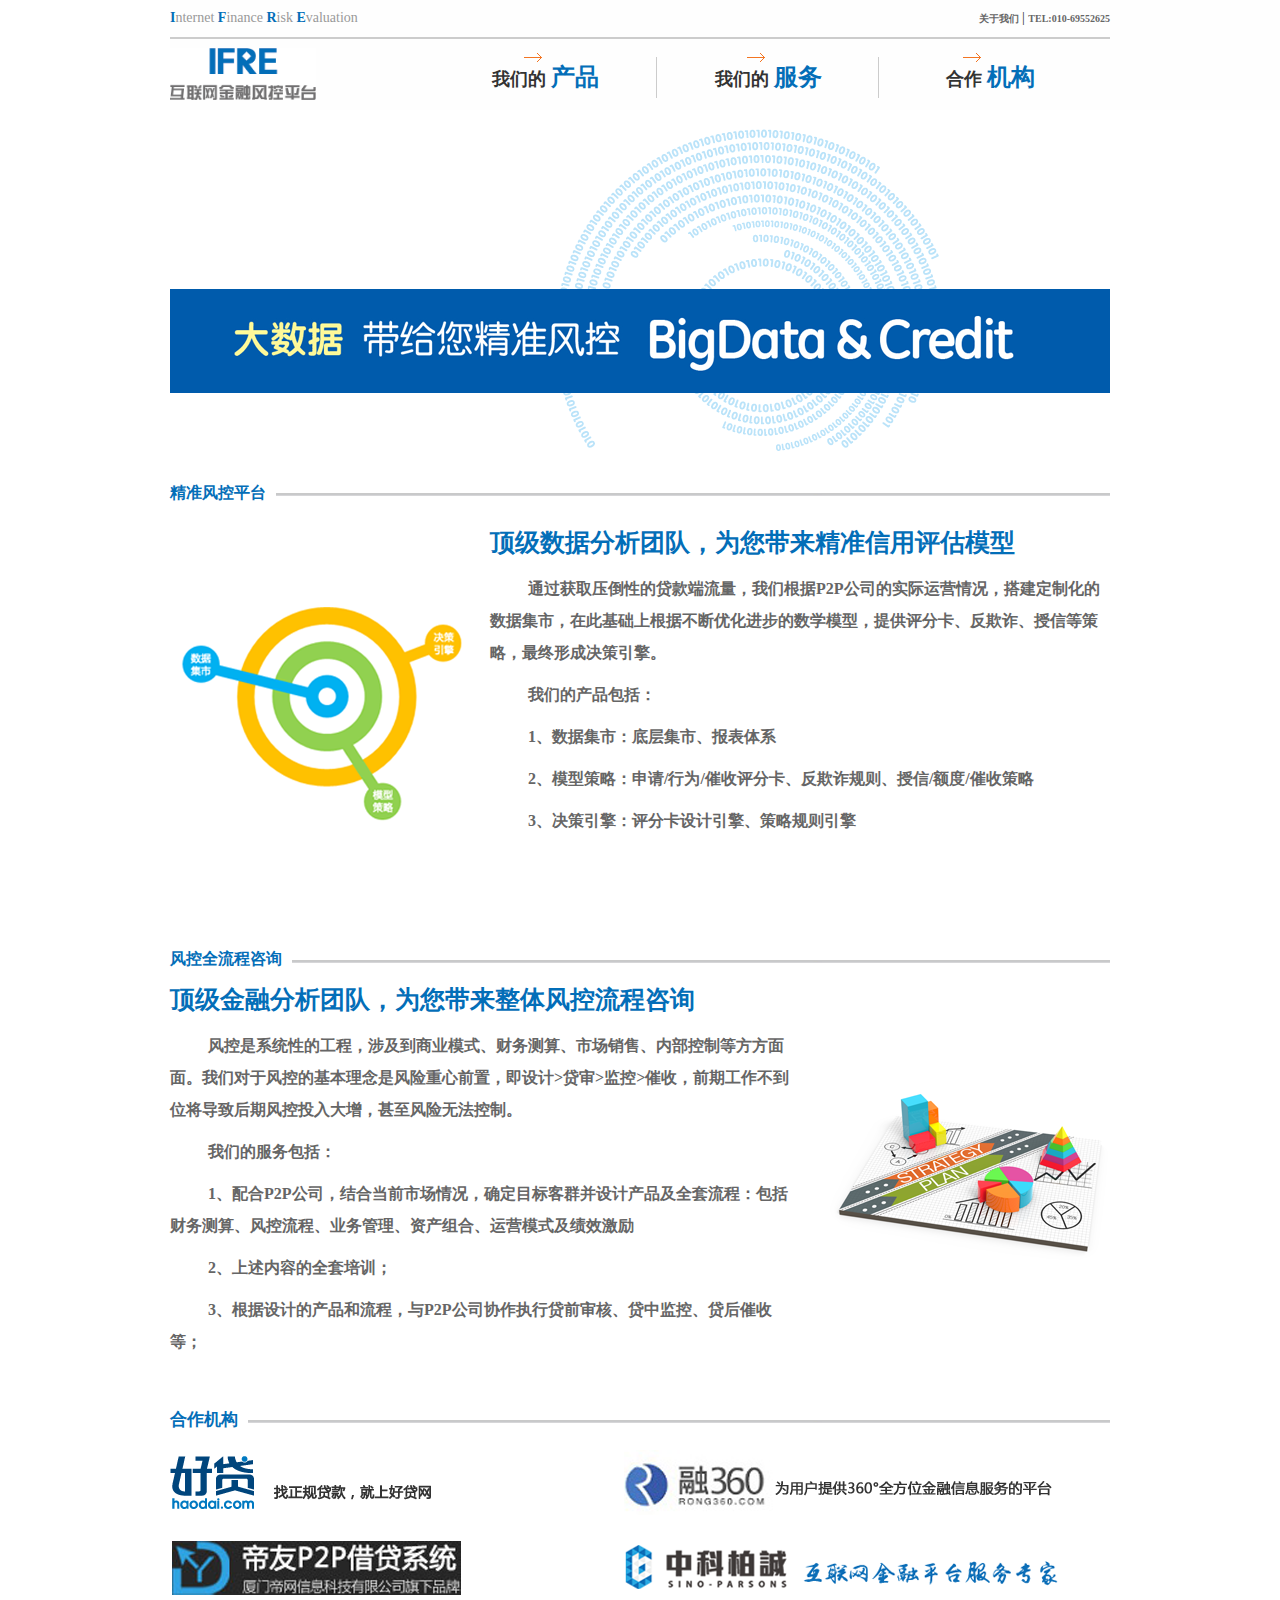
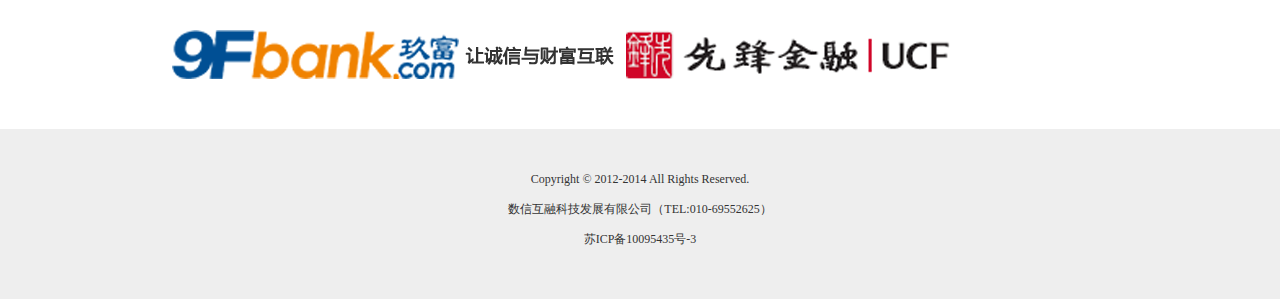
<file: index.html>
﻿<!DOCTYPE html>
<html>

	<head>
		<meta charset="utf-8" />
		<meta name="viewport" content="width=device-width, initial-scale=1, maximum-scale=1, user-scalable=no">
		<meta name="renderer" content="webkit">
		<meta name="renderer" content="ie-stand">
		<meta http-equiv="Pragma" content="no-cache" />
		<meta http-equiv="Cache-Control" content="no-cache" />
		<meta http-equiv="Expires" content="0" />
		<meta http-equiv="x-dns-prefetch-control" content="off">
		<title>IFRE</title>
		<link rel="shortcut icon" href="img/icon.gif" type="image/x-icon">
		<link rel="apple-touch-icon" href="img/icon.gif">
		<link rel="stylesheet" type="text/css" href="css/bootstrap.min.css" />
		<link rel="stylesheet" type="text/css" href="css/common.css" />
	</head>

	<body>
		<div class="container" style="width: 940px; margin: 0 auto;">
			<div class="row-fluid nav-wrapper">
				<div class="row-fluid" style="width: 940px;">
                <div class="span6 text-left header-top" style="color:#999;">
				<b class="blue">I</b>nternet 
				<b class="blue">F</b>inance 
				<b class="blue">R</b>isk
				<b class="blue">E</b>valuation 
			</div>
					<div class="span6 text-right header-top">
		<!--
                    	<a href="hello.html" class="btn btn-primary" style="color:#fff;">进入评分系统</a>
-->
						<a href="about.html">关于我们</a> |
						<a href="javascript:void(0)">TEL:010-69552625</a>
					</div>
				</div>
				<div class="row-fluid navbar-wrapper">
					<div class="span3" style="padding-top: 9px;">
						<a class="nav-item" href="#home">
							<img src="img/logo.gif" style="height: 52px;" />
						</a>
					</div>
					<div class="span9 nav-self">
						<ul>
							<li class="nav-item">
								<span style="color: #006DCC; position: absolute; top: 10px; left: 40%;">
								<img src="img/arrow.png"/>
							</span>
								<a href="#tro">我们的<span class="big-font blue padding-left-1">产品</span></a>
							</li>
							<li class="nav-item">
								<span style="color: #006DCC; position: absolute; top: 10px; left: 40%;">
								<img src="img/arrow.png"/>
							</span>
								<a href="#do">我们的<span class="big-font blue padding-left-1">服务</span></a>
							</li>
							<li class="nav-item">
								<span style="color: #006DCC; position: absolute; top: 10px; left: 37%;">
								<img src="img/arrow.png"/>
							</span>
								<a href="#team">合作<span class="big-font blue padding-left-1">机构</span></a>
							</li>
						</ul>
					</div>
				</div>
			</div>
			<div id="home" class="row-fluid">
				<div class="span12 big-img">
					<!--<p>互联网金融风控</p>
					<p>在这里</p>
					<p>遇见大数据</p>-->
				</div>
			</div>
			<!--<div id="tro" class="row-fluid top-line">
				<div class="span12">
					<img src="img/block_0.png" />
				</div>
			</div>-->
			<div id="tro" class="row-fluid big-font top-line padding-bottom-1">
				<div class="row-fluid">
					<div class="span12" style="text-align: left;">
						<span class="blue" style="background: #ffffff; padding-right: 10px; font-size: 14px;">
							<span style="font-size: 16px;">精准风控平台</span><!---数据集市、模型与策略、决策引擎-->
						</span>
					</div>
				</div>
				<div class="row-fluid">
					<div class="span4 bg-pic-1"></div>
					<div class="span8" style="text-align: left; line-height: 2;">
						<span><h3 class="blue">顶级数据分析团队，为您带来精准信用评估模型</h3></span>
						<p class="p-style-1">
							通过获取压倒性的贷款端流量，我们根据P2P公司的实际运营情况，搭建定制化的数据集市，在此基础上根据不断优化进步的数学模型，提供评分卡、反欺诈、授信等策略，最终形成决策引擎。
						</p>
						<p class="p-style-1">
							我们的产品包括：
						</p>
						<p class="p-style-1">
							1、数据集市：底层集市、报表体系
						</p>
						<p class="p-style-1">
							2、模型策略：申请/行为/催收评分卡、反欺诈规则、授信/额度/催收策略
						</p>
						<p class="p-style-1">
							3、决策引擎：评分卡设计引擎、策略规则引擎
						</p>
					</div>
				</div>
			</div>
			<!--<div class="row-fluid big-font bg-pic-3 padding-bottom-1">
				<div class="span8">
					<span><h3 class="blue">专业作业系统团队，提供您量身定制的作业系统</h3></span>
					<p class="p-style-1">市场上多数的互联网金融业务系统，仅关注业务运作，实际作业过程中，因P2P产品种类繁多而对具体的作业系统关注较少。</p>
					<p class="p-style-1">我们在为客户设计整体风控方案时，已经较深的介入实际作业过程，经由我们的团队将作业过程系统化，即是为您量身定制的贷审、监控、催收系统。</p>
				</div>
				<div class="span4"></div>
			</div>-->
			<div id="do" class="row-fluid big-font top-line-1 padding-bottom-1">
				<div class="row-fluid">
					<span class="blue" style="background: #ffffff; padding-right: 10px; font-size: 14px;">
						<span style="font-size: 16px;">风控全流程咨询</span><!---设计调优、培训、执行协作-->
					</span>
				</div>
				<div class="row-fluid">
					<div class="span8" style="line-height: 2;">
						<span><h3 class="blue">顶级金融分析团队，为您带来整体风控流程咨询</h3></span>
						<p class="p-style-1">
							风控是系统性的工程，涉及到商业模式、财务测算、市场销售、内部控制等方方面面。我们对于风控的基本理念是风险重心前置，即设计>贷审>监控>催收，前期工作不到位将导致后期风控投入大增，甚至风险无法控制。
						</p>
						<p class="p-style-1">
							我们的服务包括：
						</p>
						<p class="p-style-1">
							1、配合P2P公司，结合当前市场情况，确定目标客群并设计产品及全套流程：包括财务测算、风控流程、业务管理、资产组合、运营模式及绩效激励
						</p>
						<p class="p-style-1">
							2、上述内容的全套培训；
						</p>
						<p class="p-style-1">
							3、根据设计的产品和流程，与P2P公司协作执行贷前审核、贷中监控、贷后催收等；
						</p>
					</div>
					<div class="span4 bg-pic-2"></div>
				</div>
			</div>
			<div id="team" class="row-fluid big-font top-line padding-bottom-1">
				<div class="row-fluid">
					<div class="span12">
						<span class="blue" style="background: #ffffff; padding-right: 10px;">
							合作机构
						</span>
					</div>
				</div>
				<div class="row-fluid">
					<div class="span12 logos">
						<a href="http://wuxi.haodai.com" target="_blank">
							<img src="img/haodai.png" />
						</a>
						<a href="http://rong360.com" target="_blank">
							<img src="img/360.png" />
						</a>
						<a href="http://www.dyp2p.com" target="_blank">
							<img src="img/diyou.png" />
						</a>
						<a href="http://www.zkbc.net" target="_blank">
							<img src="img/zhongke.png" />
						</a>
						<!--<a href="http://www.erongdu.com" target="_blank">
							<img src="img/rongdu.png" />
						</a>-->
						<a href="https://www.9fbank.com" target="_blank">
							<img src="img/jiufu.png" />
						</a>
						<a href="http://www.ucfgroup.com/" target="_blank">
							<img src="img/xianfeng.png" />
						</a>
						<!--<a href="http://www.pycredit.cn/" target="_blank">
							<img src="img/pengyuan.png" />
						</a>
						<a href="http://www.shanghai-cis.com.cn/index2.aspx" target="_blank">
							<img src="img/shanghangzixin.png" />
						</a>-->
					</div>
				</div>
			</div>
			<!--<div id="team" class="row-fluid top-line-1">
				<div class="span3">
					<p>
						<img src="img/face.jpg" width="100%" />
					</p>
					<p><b>XXXXX</b>,XXXX</p>
					<p>XXXXXXXX</p>
				</div>
				<div class="span3">
					<p>
						<img src="img/face.jpg" width="100%" />
					</p>
					<p><b>XXXXX</b>,XXXX</p>
					<p>XXXXXXXX</p>
				</div>
				<div class="span3">
					<p>
						<img src="img/face.jpg" width="100%" />
					</p>
					<p><b>XXXXX</b>,XXXX</p>
					<p>XXXXXXXX</p>
				</div>
				<div class="span3">
					<p>
						<img src="img/face.jpg" width="100%" />
					</p>
					<p><b>XXXXX</b>,XXXX</p>
					<p>XXXXXXXX</p>
				</div>
			</div>-->
		</div>
		<div class="row-fluid">
			<div class="span12 text-center" style="padding: 40px 0;  background: #eee; font-size: 12px;">
				<p>
					Copyright © 2012-2014 All Rights Reserved.
				</p>
				<p>
					数信互融科技发展有限公司（TEL:010-69552625）
				</p>
				<p>
					苏ICP备10095435号-3
				</p>
			</div>
		</div>
	</body>
	<script src="js/jquery-1.11.1.min.js" type="text/javascript" charset="utf-8"></script>
	<script src="js/bootstrap.min.js" type="text/javascript" charset="utf-8"></script>
	<script src="js/jquery.nav.js" type="text/javascript" charset="utf-8"></script>
	<script type="text/javascript">
		 //initiating jQuery
		jQuery(function($) {
			$(document).ready(function() {
				$('.nav-wrapper').onePageNav({
					currentClass: 'active',
					changeHash: false,
					scrollSpeed: 750,
					scrollThreshold: 0.5,
					filter: '',
					easing: 'swing',
					begin: function() {
						//I get fired when the animation is starting
					},
					end: function() {
						//I get fired when the animation is ending
					},
					scrollChange: function($currentListItem) {
						//I get fired when you enter a section and I pass the list item of the section
						console.log($currentListItem);
					}
				});
			});
		});
	</script>

</html>
</file>
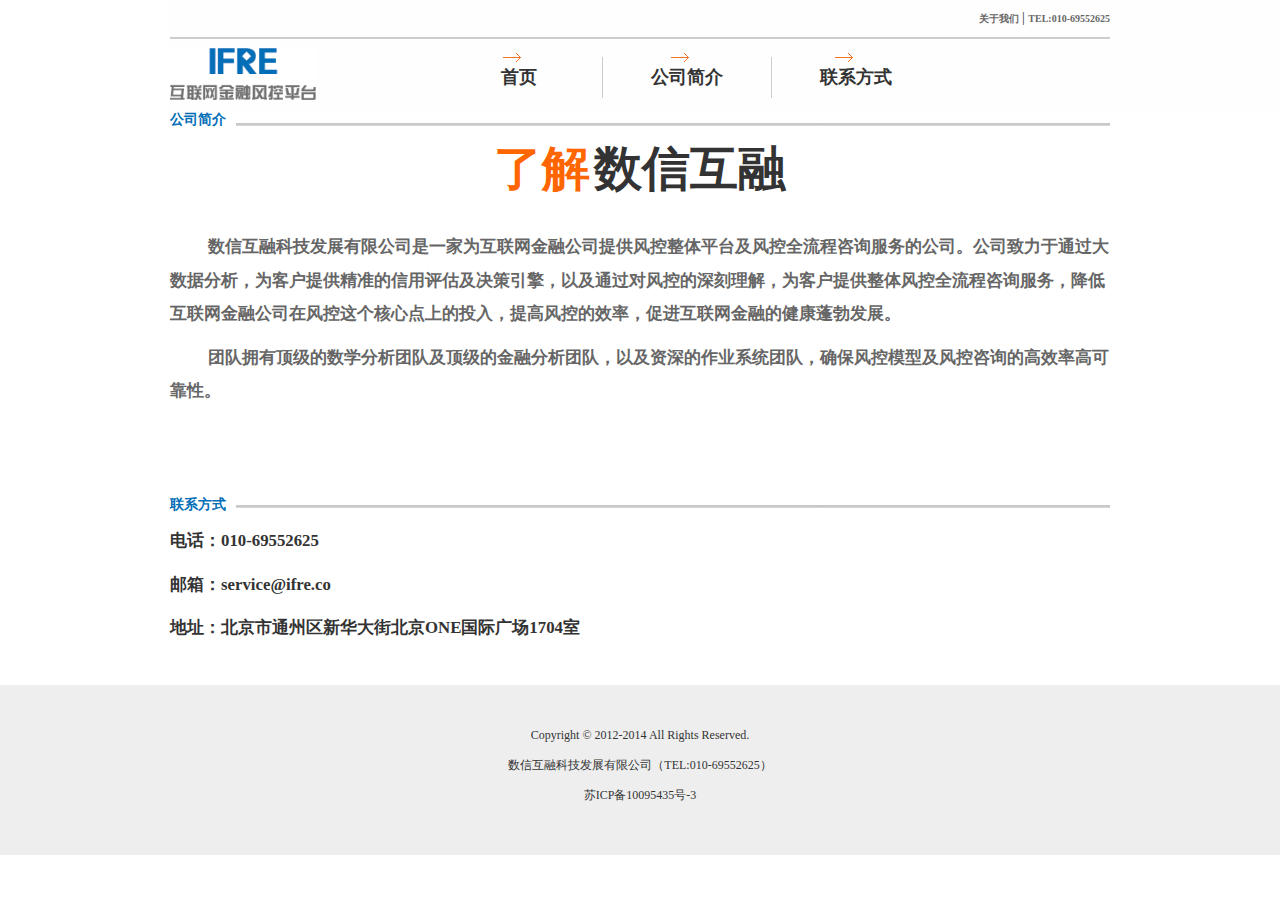
<file: about.html>
﻿<!DOCTYPE html>
<html>

	<head>
		<meta charset="utf-8" />
		<meta name="viewport" content="width=device-width, initial-scale=1, maximum-scale=1, user-scalable=no">
		<meta name="renderer" content="webkit">
		<meta name="renderer" content="ie-stand">
		<meta http-equiv="Pragma" content="no-cache" />
		<meta http-equiv="Cache-Control" content="no-cache" />
		<meta http-equiv="Expires" content="0" />
		<meta http-equiv="x-dns-prefetch-control" content="off">
		<title>IFRE</title>
		<link rel="shortcut icon" href="img/icon.gif" type="image/x-icon">
		<link rel="apple-touch-icon" href="img/icon.gif">
		<link rel="stylesheet" type="text/css" href="css/bootstrap.min.css" />
		<link rel="stylesheet" type="text/css" href="css/common.css" />
		<link rel="stylesheet" type="text/css" href="css/about.css" />
	</head>

	<body>
		<div class="container" style="width: 940px; margin: 0 auto;">
			<div class="row-fluid nav-wrapper">
				<div class="row-fluid" style="width: 940px;">
					<div class="span12 text-right header-top">
						<a href="about.html">关于我们</a> |
						<a href="javascript:void(0)">TEL:010-69552625</a>
					</div>
				</div>
				<div class="row-fluid navbar-wrapper">
					<div class="span3" style="padding-top: 9px;">
						<a class="nav-item" href="index.html">
							<img src="img/logo.gif" style="height: 52px;" />
						</a>
					</div>
					<div class="span9 nav-self">
						<ul>
							<li class="nav-item">
								<span style="color: #006DCC; position: absolute; top: 10px; left: 40%;">
								<img src="img/arrow.png"/>
							</span>
								<a href="index.html">首页</a>
							</li>
							<li class="nav-item">
								<span style="color: #006DCC; position: absolute; top: 10px; left: 40%;">
								<img src="img/arrow.png"/>
							</span>
								<a href="#company">公司简介</a>
							</li>
							<!--<li class="nav-item">
								<span style="color: #006DCC; position: absolute; top: 10px; left: 40%;">
								<img src="img/arrow.png"/>
							</span>
								<a href="#team">团队介绍</a>
							</li>-->
							<li class="nav-item">
								<span style="color: #006DCC; position: absolute; top: 10px; left: 37%;">
								<img src="img/arrow.png"/>
							</span>
								<a href="#contact">联系方式</a>
							</li>
						</ul>
					</div>
				</div>
			</div>
			<div id="company" class="row-fluid big-font top-line padding-bottom-1" style="padding-top: 109px;">
				<div class="row-fluid">
					<div class="span12" style="text-align: left;">
						<span class="blue" style="background: #ffffff; padding-right: 10px; font-size: 14px;">
							公司简介
						</span>
					</div>
				</div>
				<div class="row-fluid text-center" style="padding-top: 20px;">
					<span style="color: #ff6600; font-size: 48px; font-weight: bolder;">了解</span>
					<span style="font-size: 48px;">数信互融</span>
				</div>
				<div class="row-fluid">
					<div class="span12" style="line-height: 2; padding: 40px 0; color: #666;">
						<p style="text-indent: 38px;">
							数信互融科技发展有限公司是一家为互联网金融公司提供风控整体平台及风控全流程咨询服务的公司。公司致力于通过大数据分析，为客户提供精准的信用评估及决策引擎，以及通过对风控的深刻理解，为客户提供整体风控全流程咨询服务，降低互联网金融公司在风控这个核心点上的投入，提高风控的效率，促进互联网金融的健康蓬勃发展。
						</p>
						<p style="text-indent: 38px;">
							团队拥有顶级的数学分析团队及顶级的金融分析团队，以及资深的作业系统团队，确保风控模型及风控咨询的高效率高可靠性。
						</p>
					</div>
				</div>
			</div>
			<!--<div id="team" class="row-fluid big-font top-line padding-bottom-1">
				<div class="row-fluid">
					<div class="span12" style="text-align: left;">
						<span class="blue" style="background: #ffffff; padding-right: 10px; font-size: 14px;">
							团队介绍
						</span>
					</div>
				</div>
				<div class="row-fluid">
					<div class="span4">
						<h3 style="display: inline;">刘政</h3>
						<b style="color: #666;">数据分析顾问</b>
						<p class="format-1">
							中科大客座教授。SAS中国研发中心的总经理（SAS是全球最大的大数据分析、商业智能产品公司，占据70%的市场份额。在银行、保险、证券等领域，更是占据了压倒性的90%市场份额）
						</p>
					</div>
					<div class="span4">
						<h3 style="display: inline;">李明顺</h3>
						<b style="color: #666;">好贷网创始人</b>
						<p class="format-1">
                                                         好贷网创始人兼总裁，互联网金融千人会（IFC1000）的执委、发起人。曾担任康盛公司副总裁，中国最大的社区平台Discuz!的联合创始人。是中国互联网协会的顾问和北京大学、上海交大等多所知名高校的创业导师。
						</p>
					</div>
					<div class="span4">
						<h3 style="display: inline;">刘时斌</h3>
						<b style="color: #666;">统计学硕士</b>
						<p class="format-1">
							曾在SAS任职负责风险产品开发超过七年、拥有丰富的风险产品开发经验，作为SAS中国和北京大学战略合作项目实施人、在北京大学连续三年主讲“统计分析和商务智能”课程（48学时、3学分），培养北大学生超过200人。
						</p>
					</div>
				</div>
				<div class="row-fluid">
					<div class="span4">
						<h3 style="display: inline;">罗杰</h3>
						<b style="color: #666;">中科大软件工程硕士</b>
						<p class="format-1">
							05-07年智能楼宇系统开发，07-09年参与中邮储核心业务系统开发，之后进入移动互联网行业创业。
						</p>
					</div>
					<div class="span4">
						<h3 style="display: inline;">郭东升</h3>
						<b style="color: #666;">信息系统硕士</b>
						<p class="format-1">
							超过7年银行系统开发经验，为建行、华夏、光大及多家商业银行提供过系统开发服务。
						</p>
					</div>
					<div class="span4">
						<h3 style="display: inline;"></h3>
						<p class="format-1">
							
						</p>
					</div>
				</div>
			</div>-->
			<div id="contact" class="row-fluid big-font top-line-1 padding-bottom-1">
				<div class="row-fluid">
					<div class="span12" style="text-align: left;">
						<span class="blue" style="background: #ffffff; padding-right: 10px; font-size: 14px;">
							联系方式
						</span>
					</div>
				</div>
				<div class="row-fluid">
					<div class="span12" style="text-align: left; line-height: 2;">
						<p><b>电话：</b>010-69552625</p>
						<p><b>邮箱：</b>service@ifre.co</p>
						<p><b>地址：</b>北京市通州区新华大街北京ONE国际广场1704室</p>
					</div>
				</div>
			</div>
		</div>
		<div class="row-fluid">
			<div class="span12 text-center" style="padding: 40px 0;  background: #eee; font-size: 12px;">
				<p>
					Copyright © 2012-2014 All Rights Reserved.
				</p>
				<p>
					数信互融科技发展有限公司（TEL:010-69552625）
				</p>
				<p>
					苏ICP备10095435号-3
				</p>
			</div>
		</div>
	</body>
	<script src="js/jquery-1.11.1.min.js" type="text/javascript" charset="utf-8"></script>
	<script src="js/bootstrap.min.js" type="text/javascript" charset="utf-8"></script>
	<script src="js/jquery.nav.js" type="text/javascript" charset="utf-8"></script>
	<script type="text/javascript">
		 //initiating jQuery
		jQuery(function($) {
			$(document).ready(function() {
				$('.nav-wrapper').onePageNav({
					currentClass: 'active',
					changeHash: false,
					scrollSpeed: 750,
					scrollThreshold: 0.5,
					filter: '',
					easing: 'swing',
					begin: function() {
						//I get fired when the animation is starting
					},
					end: function() {
						//I get fired when the animation is ending
					},
					scrollChange: function($currentListItem) {
						//I get fired when you enter a section and I pass the list item of the section
						console.log($currentListItem);
					}
				});
			});
		});
	</script>

</html>
</file>
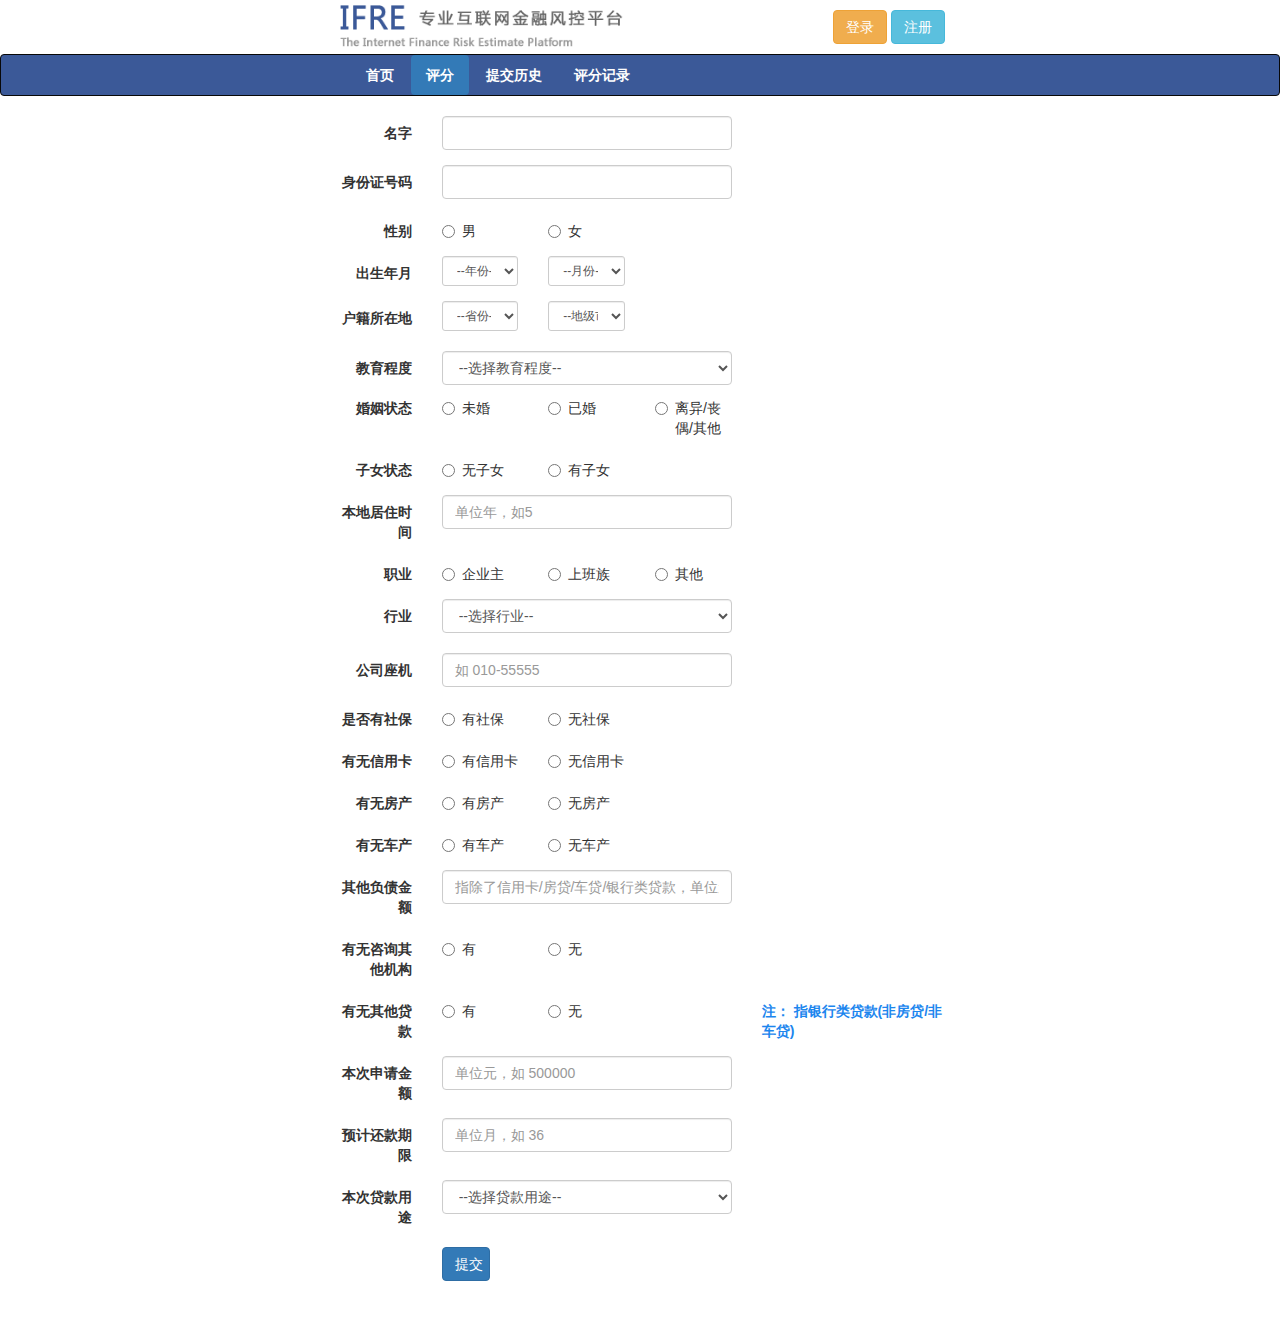
<file: hello.html>
<!DOCTYPE html PUBLIC "-//W3C//DTD XHTML 1.0 Transitional//EN" "http://www.w3.org/TR/xhtml1/DTD/xhtml1-transitional.dtd">
<html xmlns="http://www.w3.org/1999/xhtml">
<head>
<meta http-equiv="Content-Type" content="text/html; charset=utf-8" />
<title>IFRE</title>
<link rel="shortcut icon" href="img/web_logo.png" type="image/x-icon">
<link rel="apple-touch-icon" href="img/web_logo.png">
<link type="text/css" rel="stylesheet" href="js/bootstrap-3.3.2/css/bootstrap.min.css" />
</head>
<style type="text/css">
    .navbar-inverse {
        background: #3b5998;
    }

    .navbar {
        min-height: inherit;
    }
    
    .error {
        color: #ff0505;
        font-weight: bolder;
    }

    .nav a {
        color: #fefefe;
        font-weight: bolder;
    }

    .nav li a:hover {
        background: none;
    }
    .thumbnail{
        text-align:center;
    }
    .thumbnail img{
        display:inline-block;
        height:41px;
        width: auto;
    }
</style>
<body>
<div class="container-fluid">
	<div class="row">
	<div class="col-md-3"></div>
	<div class="col-md-3">
		<a href="index.html">
			<img src="img/logo.png" height="52px">
		</a>
	</div >
	<div class="col-md-3 header-top" style="text-align:right;">
		<div style="padding:10px 0;">
		    <a href="login.html" class="btn btn-warning">登录</a>
		    <a href="register.html" class="btn btn-info">注册</a>
		</div>
	</div>
	<div class="col-md-3"></div>
</div>

<div class="row">
	<div class="col-md-12 navbar navbar-inverse">
		<div class="container-fluid">
			<div class="col-md-3"></div>
			<div class="col-md-6" id="">
				<ul id="action" class="nav nav-pills" role="tablist">
					<li id="index" role="presentation"><a href="index.html" onclick="click('index')">首页</a></li>
					<li role="presentation" class="active"><a href="hello.html">评分</a></li>
					<li role="presentation"><a href="history.html">提交历史</a></li>
					<li role="presentation"><a href="record.html">评分记录</a></li>			
				</ul>
			</div>
			<div class="col-md-3"></div>
		</div>
	</div>
</div>
	
	<div class="row">
		<div class="col-md-3"></div>
		<div class="col-md-6">
			<form id="form1" class="form-horizontal" role="form" action="score.html">
				<div class="form-group">
                    <label for="real_name" class="col-sm-2 control-label">名字</label>
                    <div class="col-sm-6">
                        <input type="text" class="form-control" id="real_name" name="real_name">
                    </div>
                </div>
                
                <div class="form-group">
                    <label for="iden_card" class="col-sm-2 control-label">身份证号码</label>
                   	<div class="col-sm-6">
                        <input type="text" class="form-control" id="iden_card">
                	</div>
                </div>
                
                <div class="form-group">
                    <label for="sex" class="col-sm-2 control-label">性别</label>
                    <div class="radio col-sm-2">
                        <label>
                            <input type="radio" name="sex" id="sex1" value="1">男
                        </label>
                    </div>
                    <div class="radio col-sm-2">
                        <label>
                            <input type="radio" name="sex" id="sex2" value="2">女
                        </label>
                    </div>
                </div>
                
                <div class="form-group">
                    <label class="col-sm-2 control-label">出生年月</label>
                    <div class="col-sm-2">
                        <select class="form-control input-sm" id="year_born_year" name="year_born_year" onfocus="years('year_born_year',new Date().getFullYear()),change_date('year_born_year','year_born_month')" onchange="change_date('year_born_year','year_born_month')">
                        	<option>--年份--</option>
                        </select>
                    </div>
                    <div class="col-sm-2">
                        <select class="form-control input-sm" id="year_born_month" name="year_born_month" onfocus="months('year_born_month'),change_date('year_born_year','year_born_month')" onchange="change_date('year_born_year','year_born_month')">
                        	<option>--月份--</option>
                        </select>
                    </div>
                </div>
           
           		<div class="form-group" style="margin-bottom: 0">
                    <label class="col-sm-2 control-label">户籍所在地</label>
                    <div class="col-sm-2">
                        <select class="form-control  input-sm" id="house_hold_province" name="house_hold_province"></select>
                    </div>
                    <div class="col-sm-2">
                        <select class="form-control  input-sm" id="house_hold_city" name="house_hold_city" ></select>
                    </div>   
                    <script type="text/javascript" class="resources library" src="js/area.js" ></script>      
                    <script type="text/javascript">_init_area("house_hold_province","house_hold_city",1);</script>
                </div><br />
                
                <div class="form-group" style="margin-bottom: 0">
                    <label class="col-sm-2 control-label">教育程度</label>
                    <div class="col-sm-6 btn-group">
                    	<select class="form-control">
                    		<option>--选择教育程度--</option>
							<option>技校/中专/高中及以下</option>
						  	<option>大专</option>
							<option>本科</option>
						    <option>硕士及以上</option>
						</select>
                    </div><br /><br />
                </div>
                
                <div class="form-group">
                    <label for="marriage" class="col-sm-2 control-label">婚姻状态</label>
                    <div class="radio col-sm-2">
                        <label>
                            <input type="radio" name="marriage" id="marriage1" value="1">未婚
                        </label>
                    </div>
                    <div class="radio col-sm-2">
                        <label>
                            <input type="radio" name="marriage" id="marriage2" value="2">已婚
                        </label>
                    </div>
                    <div class="radio col-sm-2">
                        <label>
                            <input type="radio" name="marriage" id="marriage3" value="3">离异/丧偶/其他
                        </label>
                    </div>
                </div>
                
                <div class="form-group">
                    <label for="children" class="col-sm-2 control-label">子女状态</label>
                    <div class="radio col-sm-2">
                        <label>
                            <input type="radio" name="children" id="children1" value="1">无子女
                        </label>
                    </div>
                    <div class="radio col-sm-2">
                        <label>
                            <input type="radio" name="children" id="children2" value="2">有子女
                        </label>
                    </div>
                </div>
                
                <div class="form-group">
                    <label for="local_live" class="col-sm-2 control-label">本地居住时间</label>
                    <div class="col-sm-6">
                        <input type="text" class="form-control" id="local_live" name="local_live" placeholder="单位年，如5">
                    </div>
                </div>

                <div class="form-group">
                    <label for="is_work" class="col-sm-2 control-label">职业</label>
                    <div class="radio col-sm-2">
                        <label>
                            <input type="radio" name="is_work" id="is_work1" value="1" onclick="isWork(1)">企业主
                        </label>
                    </div>
                    <div class="radio col-sm-2">
                        <label>
                            <input type="radio" name="is_work" id="is_work2" value="2" onclick="isWork(2)">上班族
                        </label>
                    </div>
                    <div class="radio col-sm-2">
                        <label>
                            <input type="radio" name="is_work" id="is_work3" value="2" onclick="isWork(3)">其他
                        </label>
                    </div>
                </div>
                
                <div id="work_div" style="display: none;background-color: #eee" >
                	<br />
	                <div class="form-group" style="margin-bottom: 0">
	                    <label class="col-sm-3 control-label">工作城市</label>
	                    <div class="col-sm-2">
	                        <select class="form-control  input-sm" id="work_province" name="work_province"></select>
	                    </div>
	                    <div class="col-sm-2">
	                        <select class="form-control  input-sm" id="work_city" name="work_city" ></select>
	                    </div>
	                    <script type="text/javascript">_init_area("work_province","work_city",2);</script>
	                </div><br />
	                
	                <div class="form-group">
	                    <label class="col-sm-3 control-label">现单位入职时间</label>
	                    <div class="col-sm-2">
	                        <select class="form-control  input-sm" id="current_onboard_year" name="current_onboard_year" onfocus="years('current_onboard_year',new Date().getFullYear()),change_date('current_onboard_year','current_onboard_month')" onchange="change_date('current_onboard_year','current_onboard_month')">
	                     		<option>--年份--</option>
	                        </select>
	                    </div>
	                    <div class="col-sm-2">
	                        <select class="form-control  input-sm" id="current_onboard_month" name="current_onboard_month" onfocus="months('current_onboard_month'),change_date('current_onboard_year','current_onboard_month')" onchange="change_date('current_onboard_year','current_onboard_month')">
	                        	<option>--月份--</option>
	                        </select>
	                    </div>
	                </div> 
	                
	                <div class="form-group">
	                    <label class="col-sm-3 control-label">首次工作时间</label>
	                    <div class="col-sm-2">
	                        <select class="form-control  input-sm" id="first_work_year" name="first_work_year" onfocus="years('first_work_year',new Date().getFullYear()),change_date('first_work_year','first_work_month')" onchange="change_date('first_work_year','first_work_month')">
	                        	<option>--年份--</option>
	                        </select>
	                    </div>
	                    <div class="col-sm-2">
	                        <select class="form-control  input-sm" id="first_work_month" name="first_work_month" onfocus="months('first_work_month'),change_date('first_work_year','first_work_month')" onchange="change_date('first_work_year','first_work_month')">
	                        	<option>--月份--</option>
	                        </select>
	                    </div>
	                </div> 

	                
	                <div class="form-group" style="margin-bottom: 0">
	                    <label class="col-sm-3 control-label">工作单位类型</label>
	                    <div class="col-sm-6 btn-group">
		                    <select class="form-control">
		                    	<option>--选择公司类型--</option>
								<option>政府机构/事业单位</option>
								<option>国企央企</option>
							  	<option>三资企业(台资/港资/外资)</option>
								<option>内资上市</option>
							    <option>内资非上市(民营/私营/普通)</option>
							    <option>个体工商户</option>
							    <option>其他</option>
							</select>
	                    </div>
	                </div><br />
                    
	                <div class="form-group">
	                    <label for="salary_type" class="col-sm-3 control-label">工资发放类型</label>
	                    <div class="radio col-sm-3">
	                        <label>
	                            <input type="radio" name="salary_type" id="salary_type" value="1">每月打卡/转账工资
	                        </label>
	                    </div>
	                    <div class="radio col-sm-2">
	                        <label>
	                            <input type="radio" name="salary_type" id="salary_type" value="2">现金工资
	                        </label>
	                    </div>
	                    <div class="radio col-sm-3">
	                        <label>
	                            <input type="radio" name="salary_type" id="salary_type" value="3">部分打卡部分现金
	                        </label>
	                    </div><br /><br />
	                </div>
                    
                    <div class="form-group">
	                    <label for="salary" class="col-sm-3 control-label">实际到手工资</label>
	                    <div class="col-sm-6">
	                        <input type="text" class="form-control" id="salary" placeholder="单位元，如  3000">
	                    </div>
	                </div>
                    
                    <div class="form-group">
	                    <label for="salary_water_duration" class="col-sm-3 control-label">可提供工资流水时长</label>
	                    <div class="col-sm-6 btn-group">
	                        <select class="form-control" id="salary_water_duration">
	                   	   		<option>--选择流水时长--</option>
								<option>无</option>
								<option>1-6个月</option>
							  	<option>6-12月</option>
							  	<option>12-24月</option>
							  	<option>24-48月</option>
							  	<option>48个月以上</option>
							</select>
	                    </div><br /><br />
	                </div>
                
                </div>
                
                <div id="company_div" style="display: none;background-color: #eee" >
                	<br />
                    <div class="form-group" style="margin-bottom: 0">
	                    <label class="col-sm-3 control-label">工作单位类型</label>
	                    <div class="col-sm-6 btn-group">
		                    <select class="form-control">
		                    	<option>--选择公司类型--</option>
							    <option>民营/私营/普通</option>
							    <option>个体工商户</option>
							    <option>其他</option>
							</select>
	                    </div>
	                </div>
                    
                    <div class="form-group">
                    <label for="role" class="col-sm-3 control-label">公司所处角色</label>
                    <div class="radio col-sm-2">
                        <label>
                            <input type="radio" name="role" id="role" value="1">法人
                        </label>
                    </div>
                    <div class="radio col-sm-2">
                        <label>
                            <input type="radio" name="role" id="role" value="2">股东
                        </label>
                    </div>
                </div>
                
                <div class="form-group">
                    <label for="business_lience" class="col-sm-3 control-label">公司营业执照</label>
                    <div class="radio col-sm-2">
                        <label>
                            <input type="radio" name="business_lience" id="business_lience" value="1">有执照
                        </label>
                    </div>
                    <div class="radio col-sm-2">
                        <label>
                            <input type="radio" name="business_lience" id="business_lience" value="2">无执照
                        </label>
                    </div>
                </div>
                
                <div class="form-group">
                    <label class="col-sm-3 control-label">公司注册时间</label>
                    <div class="col-sm-2">
                        <select class="form-control  input-sm" id="regist_year" name="regist_year" onfocus="years('regist_year',new Date().getFullYear()),change_date('regist_year','regist_month')" onchange="change_date('regist_year','regist_month')">
                        	<option>--年份--</option>
                        </select>
                    </div>
                    <div class="col-sm-2">
                        <select class="form-control  input-sm" id="regist_month" name="regist_month" onfocus="months('regist_month'),change_date('regist_year','regist_month')" onchange="change_date('regist_year','regist_month')">
                        	<option>--月份--</option>
                        </select>
                    </div>
                </div>
                
                <div class="form-group" style="margin-bottom: 0">
                    <label class="col-sm-3 control-label">公司经营所在城市</label>
                    <div class="col-sm-2">
                        <select class="form-control  input-sm" id="company_province" name="company_province"></select>
                    </div>
                    <div class="col-sm-2">
                        <select class="form-control  input-sm" id="company_city" name="company_city" ></select>
                    </div>         
                    <script type="text/javascript">_init_area("company_province","company_city",3);</script>
                </div><br />
                
                <div class="form-group">
                    <label for="company_size" class="col-sm-3 control-label">公司规模</label>
                    <div class="col-sm-6">
                        <input type="text" class="form-control" id="company_size" placeholder="请填写具体人数，如  6">
                    </div>
                </div> 
                
                <div class="form-group">
                    <label for="monthly_public_liquid" class="col-sm-3 control-label">公司月均对公流水</label>
                    <div class="col-sm-6">
                        <input type="text" class="form-control" id="monthly_public_liquid" placeholder="单位万元，如  200">
                    </div>
                </div> 
                
                <div class="form-group">
                    <label for="monthly_private_liquid" class="col-sm-3 control-label">公司月均对私流水</label>
                    <div class="col-sm-6">
                        <input type="text" class="form-control" id="monthly_private_liquid" placeholder="单位万元，如  200">
                    </div>
                </div> 
                
                <div class="form-group">
                    <label for="company_asset_value" class="col-sm-3 control-label">公司资产评估价值</label>
                    <div class="col-sm-6">
                        <input type="text" class="form-control" id="company_asset_value" placeholder="单位万元，如  10">
                    </div>
                </div> 
                
                <div class="form-group">
                    <label for="company_asset_value_info" class="col-sm-3 control-label">公司资产抵押情况</label>
                    <div class="col-sm-6">
                        <input type="text" class="form-control" id="company_asset_value_info" placeholder="自行填写，如 在建行抵押了10万；没有不填">
                    </div><br /><br />
                </div> 
                    
                </div>
                
                <div class="form-group" style="margin-bottom: 0">
	                    <label class="col-sm-2 control-label">行业</label>
	                    <div class="col-sm-6 btn-group">
	                        <select class="form-control" id="industry">
	                   	   		<option>--选择行业--</option>
								<option>批发/零售</option>
								<option>制造业</option>
							  	<option>金融/保险/证券</option>
							  	<option>住宿/餐饮/旅游</option>
							  	<option>商业服务/娱乐/艺术/体育</option>
							  	<option>计算机/互联网</option>
							  	<option>通信电子</option>
							  	<option>建筑</option>
							  	<option>法律/咨询</option>
							  	<option>卫生/教育/社会服务</option>
							  	<option>国家机关/公共事业/社会团体</option>
							  	<option>生物/制药</option>
							  	<option>广告/媒体</option>
							  	<option>能源</option>
							  	<option>贸易</option>
							  	<option>交通运输/仓储/邮政</option>
							  	<option>农/林/牧/渔</option>
							  	<option>其他</option>
							</select>
	                    </div>
	                </div><br />            
                
                
                
                <div class="form-group">
                    <label for="monthly_pay_house" class="col-sm-2 control-label">公司座机</label>
                   		<div class="col-sm-6">
                       		<input type="text" class="form-control" id="monthly_pay_house" placeholder="如 010-55555">
                        </div>
                </div>
                
                <div class="form-group">
                    <label for="ss_fund" class="col-sm-2 control-label">是否有社保</label>
                    <div class="radio col-sm-2">
                        <label>
                            <input type="radio" name="ss_fund" id="ss_fund1" value="1" onclick="ssFund(1)">有社保
                        </label>
                    </div>
                    <div class="radio col-sm-2">
                        <label>
                            <input type="radio" name="ss_fund" id="ss_fund2" value="2" onclick="ssFund(2)">无社保
                        </label>
                    </div>
                </div>
                
                <div id="ss_fund_div" style="display: none;background-color: #eee" >
                <br />
                <div class="form-group">
	                    <label class="col-sm-3 control-label">首次缴纳社保时间</label>
	                    <div class="col-sm-2">
	                        <select class="form-control  input-sm" id="ss_fund_year" name="ss_fund_year" onfocus="years('ss_fund_year',new Date().getFullYear()),change_date('ss_fund_year','ss_fund_month')" onchange="change_date('ss_fund_year','ss_fund_month')">
	                        	<option>--年份--</option>
	                        </select>
	                    </div>
	                    <div class="col-sm-2">
	                        <select class="form-control  input-sm" id="ss_fund_month" name="ss_fund_month" onfocus="months('ss_fund_month'),change_date('ss_fund_year','ss_fund_month')" onchange="change_date('ss_fund_year','ss_fund_month')">
	                        	<option>--月份--</option>
	                        </select>
	                    </div><br /><br />
	                </div>  
                    
                 </div>   
                
                <div class="form-group">
                    <label for="credit_card" class="col-sm-2 control-label">有无信用卡</label>
                    <div class="radio col-sm-2">
                        <label>
                            <input type="radio" name="credit_card" id="credit_card1" value="1" onclick="creditCard(1)">有信用卡
                        </label>
                    </div>
                    <div class="radio col-sm-2">
                        <label>
                            <input type="radio" name="credit_card" id="credit_card2" value="2" onclick="creditCard(2)">无信用卡
                        </label>
                    </div>
                </div>
                
                <div id="card_div" style="display: none;background-color: #eee"> 
                	<br />               
	                <div class="form-group">
	                    <label class="col-sm-3 control-label">首次开卡时间</label>
	                    <div class="col-sm-2">
	                        <select class="form-control  input-sm" id="first_card_year" name="first_card_year" onfocus="years('first_card_year',new Date().getFullYear()),change_date('first_card_year','first_card_month')" onchange="change_date('first_card_year','first_card_month')">
	                     		<option>--年份--</option>
	                        </select>
	                    </div>
	                    <div class="col-sm-2">
	                        <select class="form-control  input-sm" id="first_card_month" name="first_card_month" onfocus="months('first_card_month'),change_date('first_card_year','first_card_month')" onchange="change_date('first_card_year','first_card_month')">
	                        	<option>--月份--</option>
	                        </select>
	                    </div>
	                </div>
	                
	                <div class="form-group">
	                    <label class="col-sm-3 control-label">有几家银行信用卡</label>
	                    <div class="col-sm-6">
	                        <input type="text" class="form-control" id="credit_card_count" placeholder="请填写具体数字，如 3">
	                    </div>	                   
	                </div>
	                
	                <div class="form-group">
	                    <label class="col-sm-3 control-label">单卡最高额度</label>
	                    <div class="col-sm-6">
	                        <input type="text" class="form-control" id="single_limit" placeholder="单位元，如 15000">
	                    </div>
	                </div>
	                
	                <div class="form-group">
	                    <label class="col-sm-3 control-label">信用卡总额度</label>
	                    <div class="col-sm-6">
	                        <input type="text" class="form-control" id="total_limit" placeholder="单位元，如  45600">
	                    </div>	 
	                </div>
	                
                    <div class="form-group">
                    <label for="card_debt" class="col-sm-3 control-label">有无信用卡负债</label>
                    <div class="radio col-sm-2">
                        <label>
                            <input type="radio" name="card_debt" id="card_debt1" value="1" onclick="cardDebt(1)">有信用卡负债
                        </label>
                    </div>
                    <div class="radio col-sm-2">
                        <label>
                            <input type="radio" name="card_debt" id="card_debt2" value="2" onclick="cardDebt(2)">无信用负债卡
                        </label>
                    </div>
                </div>
                    
                    <div id="card_debt_div" style="display: none;background-color: #ddd">
                        <div class="form-group">
                            <label class="col-sm-4 control-label">信用卡负债金额</label>
                            <div class="col-sm-6">
                                <input type="text" class="form-control" id="card_debt_count" placeholder="单位元，如  45">
                            </div>
                        </div>
                    </div>
	                
	                
	                <div class="form-group">
	                    <label class="col-sm-3 control-label">信用卡逾期次数</label>
	                    <div class="col-sm-6">
	                        <input type="text" class="form-control" id="card_overdue" placeholder="请填写具体次数，如  3">
	                    </div>
	                </div>
	                
	                <div class="form-group">
	                    <label class="col-sm-3 control-label">最长逾期天数</label>
	                    <div class="col-sm-6">
	                        <input type="text" class="form-control" id="card_overdue_days" placeholder="请填写具体天数，如  3">
	                    </div>
	                    <br />
	                    <br />
	                </div>
                
                </div> 
                
                <div class="form-group">
                    <label for="is_has_house" class="col-sm-2 control-label">有无房产</label>
                    <div class="radio col-sm-2">
                        <label>
                            <input type="radio" name="is_has_house" id="is_has_house1" value="1" onclick="isHouse(1)">有房产
                        </label>
                    </div>
                    <div class="radio col-sm-2">
                        <label>
                            <input type="radio" name="is_has_house" id="is_has_house1" value="2" onclick="isHouse(2)">无房产
                        </label>
                    </div>
                </div>
                
                <div id="house_div" style="display: none;background-color: #eee" >
                	<br />
	                <div class="form-group" style="margin-bottom: 0" id="work_div5">
	                    <label class="col-sm-3 control-label">房产类型</label>
	                    <div class="col-sm-6 btn-group">
	                   	   <select class="form-control">
	                   	   		<option>--选择房产类型--</option>
								<option>商品房</option>
								<option>宅基地/自建房/小产权房/军产房（不可交易类房产）</option>
							  	<option>其他房产（商铺/写字楼/厂房等）</option>
							</select>
	                    </div>
	                </div><br />
	                
	                <div class="form-group" style="margin-bottom: 0">
	                    <label class="col-sm-3 control-label">房产归属城市</label>
	                    <div class="col-sm-2">
	                        <select class="form-control  input-sm" id="house_where_province" name="house_where_province"></select>
	                    </div>
	                    <div class="col-sm-2">
	                        <select class="form-control  input-sm" id="house_where_city" name="house_where_city" ></select>
	                    </div>
	                    <script type="text/javascript">_init_area("house_where_province","house_where_city",4);</script>	                    
	                </div><br />
                    
                    <div class="form-group">
	                    <label for="house_type_car" class="col-sm-3 control-label">是否有车位</label>
	                    <div class="radio col-sm-2">
	                        <label>
	                            <input type="radio" name="house_type_car" id="house_type_car" value="1">有车位/车库
	                        </label>
	                    </div>
	                    <div class="radio col-sm-2">
	                        <label>
	                            <input type="radio" name="house_type_car" id="house_type_car" value="2">无车位/车库
	                        </label>
	                    </div>
	                </div>
	                
	                <div class="form-group">
	                    <label for="is_debt_house" class="col-sm-3 control-label">是否有房贷</label>
	                    <div class="radio col-sm-2">
	                        <label>
	                            <input type="radio" name="is_debt_house" id="is_debt_house1" value="1" onclick="isDebthouse(1)">有房贷
	                        </label>
	                    </div>
	                    <div class="radio col-sm-2">
	                        <label>
	                            <input type="radio" name="is_debt_house" id="is_debt_house2" value="2" onclick="isDebthouse(2)">无房贷
	                        </label>
	                    </div><br />
	                </div>
	                
	                <div id="house_debt_div" style="display: none;background-color: #ddd">
	                	<div class="form-group">
                    		<label for="monthly_pay_house" class="col-sm-4 control-label">房贷月供</label>
                   			<div class="col-sm-6">
                       			<input type="text" class="form-control" id="monthly_pay_house" placeholder="单位元，如 900">
                            </div>
                		</div> 
                		
                		<div class="form-group">
                        	<label class="col-sm-4 control-label">首次还房贷时间</label>
                   		    <div class="col-sm-2">
                        		<select class="form-control  input-sm" id="mortgage_pay_house_year" name="mortgage_pay_house_year" onfocus="years('mortgage_pay_house_year',new Date().getFullYear()),change_date('mortgage_pay_house_year','mortgage_pay_house_month')" onchange="change_date('mortgage_pay_house_year','mortgage_pay_house_month')">
                        			<option>--年份--</option>
                        		</select>
                    		</div>
                    		<div class="col-sm-2">
	                        	<select class="form-control  input-sm" id="mortgage_pay_house_month" name="mortgage_pay_house_month" onfocus="months('mortgage_pay_house_month'),change_date('mortgage_pay_house_year','mortgage_pay_house_month')" onchange="change_date('mortgage_pay_house_year','mortgage_pay_house_month')">
	                        		<option>--月份--</option>
	                        	</select>
                   			</div>
                   			<br />
                   			<br />
               		    </div>
	                </div>    
                    
                    <div id="house_mortgage_div" style="display: none;background-color: #ddd">
                    <div class="form-group">
	                    <label for="house_mortgage" class="col-sm-4 control-label">房产是否抵押</label>
	                    <div class="radio col-sm-2">
	                        <label>
	                            <input type="radio" name="house_mortgage" id="house_mortgage" value="1" onclick="houseMortgage(1)">已抵押
	                        </label>
	                    </div>
	                    <div class="radio col-sm-2">
	                        <label>
	                            <input type="radio" name="house_mortgage" id="house_mortgage" value="2" onclick="houseMortgage(2)">未抵押
	                        </label>
	                    </div><br /><br />
	                </div> 
                    
                    <div id="house_mortgage_info_div" style="display: none;background-color: #ccc">
                        <div class="form-group">
                            <label for="house_mortgage_info" class="col-sm-5 control-label">房产抵押详情</label>
                            <div class="col-sm-6">
                                <input type="text" class="form-control" id="house_mortgage_info" placeholder="如：抵押50万">
                            </div>
                        </div>
                    </div>
                    </div>          
                </div>
                
                <div class="form-group">
                    <label for="is_has_car" class="col-sm-2 control-label">有无车产</label>
                    <div class="radio col-sm-2">
                        <label>
                            <input type="radio" name="is_has_car" id="is_has_car1" value="1" onclick="isHasCar(1)">有车产
                        </label>
                    </div>
                    <div class="radio col-sm-2">
                        <label>
                            <input type="radio" name="is_has_car" id="is_has_car2" value="2" onclick="isHasCar(2)">无车产
                        </label>
                    </div>
	            </div>
	            
	            <div id="car_div" style="display: none;background-color: #eee">
	            	<br />
	            	<div class="form-group">
                   		<label for="plate_number" class="col-sm-3 control-label">车牌号</label>
                  		<div class="col-sm-6">
                      		<input type="text" class="form-control" id="plate_number">
                        </div>
                	</div>
	            
	            	<div class="form-group">
	                    <label for="is_debt_car" class="col-sm-3 control-label">是否有车贷</label>
	                    <div class="radio col-sm-2">
	                        <label>
	                            <input type="radio" name="is_debt_car" id="is_debt_car1" value="1" onclick="isDebtCar(1)">有车贷
	                        </label>
	                    </div>
	                    <div class="radio col-sm-2">
	                        <label>
	                            <input type="radio" name="is_debt_car" id="is_debt_car2" value="2" onclick="isDebtCar(2)">无车贷
	                        </label>
	                    </div><br /><br />
                    </div>
                    
                    <div id="car_debt_div" style="display: none;background-color: #ddd">
                    	<div class="form-group">
                    		<label for="monthly_pay_car" class="col-sm-4 control-label">车贷月供</label>
                   			<div class="col-sm-6">
                       			<input type="text" class="form-control" id="monthly_pay_car" placeholder="请填写具体数字，单位元，如 800">
                            </div>
                		</div> 
                		
                		<div class="form-group">
                        	<label class="col-sm-4 control-label">首次还车贷时间</label>
                   		    <div class="col-sm-2">
                        		<select class="form-control  input-sm" id="mortgage_pay_car_year" name="mortgage_pay_car_year" onfocus="years('mortgage_pay_car_year',new Date().getFullYear()),change_date('mortgage_pay_car_year','mortgage_pay_car_month')" onchange="change_date('mortgage_pay_car_year','mortgage_pay_car_month')">
                        			<option>--年份--</option>
                        		</select>
                    		</div>
                    		<div class="col-sm-2">
                        		<select class="form-control  input-sm" id="mortgage_pay_car_month" name="mortgage_pay_car_month" onfocus="months('mortgage_pay_car_month'),change_date('mortgage_pay_car_year','mortgage_pay_car_month')" onchange="change_date('mortgage_pay_car_year','mortgage_pay_car_month')">
                        			<option>--月份--</option>
                        		</select>
                   			</div>
                   			<br />
                   			<br />
               		    </div>
                    </div>	
                    
                    <div id="car_mortgage_div" style="display: none;background-color: #ddd">
                    <div class="form-group">
	                    <label for="car_mortgage" class="col-sm-4 control-label">车产是否抵押</label>
	                    <div class="radio col-sm-2">
	                        <label>
	                            <input type="radio" name="car_mortgage" id="car_mortgage" value="1" onclick="carMortgage(1)">已抵押
	                        </label>
	                    </div>
	                    <div class="radio col-sm-2">
	                        <label>
	                            <input type="radio" name="car_mortgage" id="car_mortgage" value="2" onclick="carMortgage(2)">未抵押
	                        </label>
	                    </div><br /><br />
	                </div> 
                    
                    <div id="car_mortgage_info_div" style="display: none;background-color: #ccc">
                        <div class="form-group">
                            <label for="car_mortgage_info" class="col-sm-5 control-label">车产抵押详情</label>
                            <div class="col-sm-6">
                                <input type="text" class="form-control" id="car_mortgage_info" placeholder="如：抵押50万">
                            </div>
                        </div>
                    </div>
                    </div>                
	            </div>
	               
	            <div class="form-group">
                    <label for="other_debt" class="col-sm-2 control-label">其他负债金额</label>
                    <div class="col-sm-6">
                       	<input type="text" class="form-control" id="other_debt" placeholder="指除了信用卡/房贷/车贷/银行类贷款，单位元，如 8000">
                    </div>
                </div>
                
                <div class="form-group">
                    <label for="consult_loan" class="col-sm-2 control-label">有无咨询其他机构</label>
                    <div class="radio col-sm-2">
                        <label>
                            <input type="radio" name="consult_loan" id="consult_loan1" value="1" onclick="consultLoan(1)">有
                        </label>
                    </div>
                    <div class="radio col-sm-4">
                        <label>
                            <input type="radio" name="consult_loan" id="consult_loan2" value="2" onclick="consultLoan(2)">无
                        </label>
                    </div>
                </div>
                
                <div id="consult_loan_div" style="display: none;background-color: #eee">
                	<div class="form-group">
	                    <label for="consult_loan_company" class="col-sm-3 control-label">咨询机构名称</label>
	                    <div class="col-sm-6">
	                       	<input type="text" class="form-control" id="consult_loan_company" placeholder="如 宜信">
	                    </div>
	                </div>
                </div>
                
                <div class="form-group">
                    <label for="has_loan" class="col-sm-2 control-label">有无其他贷款</label>
                    <div class="radio col-sm-2">
                        <label>
                            <input type="radio" name="has_loan" id="has_loan1" value="1" onclick="hasLoan(1)">有
                        </label>
                    </div>
                    <div class="radio col-sm-4">
                        <label>
                            <input type="radio" name="has_loan" id="has_loan2" value="2" onclick="hasLoan(2)">无
                        </label>
                    </div>
                    <label class="col-sm-4 control-label" style="color: #1C86EE;text-align:left;">注： 指银行类贷款(非房贷/非车贷)</label>
                </div>
                
                <div id="loan_div" style="display: none;background-color: #eee">
               		<br />
	                <div class="form-group">
	                    <label for="other_loan_money_total" class="col-sm-3 control-label">贷款多少</label>
	                    <div class="col-sm-6">
	                       	<input type="text" class="form-control" id="other_loan_money_total" placeholder="指银行类贷款(除房贷/车贷/信用卡，有详细流程)，单位元，如 8000">
	                    </div>
	                </div>
	                
	                <div class="form-group">
	                    <label for="other_loan_return" class="col-sm-3 control-label">月供多少</label>
	                    <div class="col-sm-6">
	                       	<input type="text" class="form-control" id="other_loan_return" placeholder="单位元，如 600">
	                    </div>
	                </div>
	                
	                <div class="form-group">
	                    <label for="other_loan_month" class="col-sm-3 control-label">已还时间</label>
	                    <div class="col-sm-6">
	                       	<input type="text" class="form-control" id="other_loan_month" placeholder="单位月，如 7">
	                    </div>
	                </div>
	                
	                <div class="form-group">
	                    <label for="other_loan_company" class="col-sm-3 control-label">贷款银行名称</label>
	                    <div class="col-sm-6">
	                       	<input type="text" class="form-control" id="other_loan_company" placeholder="如 建设银行">
	                    </div>
	                </div>
	                
	                <br />	                
                </div>
                
                <div class="form-group">
                    <label for="applied_money" class="col-sm-2 control-label">本次申请金额</label>
                    <div class="col-sm-6">
                        <input type="text" class="form-control" id="applied_money" name="applied_money" placeholder="单位元，如 500000">
                    </div>
                </div>
                
                <div class="form-group">
                    <label for="applied_month" class="col-sm-2 control-label">预计还款期限</label>
                    <div class="col-sm-6">
                        <input type="text" class="form-control" id="applied_month" name="applied_month" placeholder="单位月，如 36">
                    </div>
                </div>
                
                <div class="form-group" style="margin-bottom: 0px">
	                    <label class="col-sm-2 control-label">本次贷款用途</label>
	                    <div class="col-sm-6 btn-group dropup">
	                    	<select class="form-control">
	                   	   		<option>--选择贷款用途--</option>
								<option>装修</option>
								<option>结婚</option>
							  	<option>旅游</option>
							  	<option>培训</option>
							  	<option>购物</option>
							  	<option>其他</option>
							</select>
	                    </div>
	                </div>
                
                <br />
                <div class="form-group" style="margin-bottom: 50px">
                <label for="nickName" class="col-sm-2 control-label"></label>
                    <div class="col-sm-6">
                        <button type="submit" class="btn btn-primary col-sm-2">提交</button>
                    </div>
                </div>
                
			</form>
		</div>
		<div class="col-md-3"></div>
	</div>
</div>
</body>
<script type="text/javascript" src="js/jquery-1.11.1.min.js"></script>
<script type="text/javascript" src="js/bootstrap-3.3.2/js/bootstrap.min.js"></script>
<script type="text/javascript" src="js/birthdays.js"></script>
<script type="text/javascript" src="js/jquery.validate.min.js"></script>
<script type="text/javascript">
$("#form1").validate({
	rules: {
        real_name: {
            required: true,
            minlength: 2
        },
        phone: {
            required: true,
            number: true,
            minlength: 11
        },
    },
    messages: {
    	real_name: 'required',
        phone: 'required',
        real_name: {
            required: "*请输入昵称",
            minlength: "*昵称至少2个字符"
        },
        phone: {
            required: "*请输入手机号",
            number: '*手机号必须为数字',
            minlength: "*电话号码至少11位"
        },
    }
});

function creditCard(v){
	if(v==1) {
		document.getElementById("card_div").style.display="inherit";
	} else {
		document.getElementById("card_div").style.display="none";
	}           			
} 

function isHouse(v) {
	if(v==1) {
		document.getElementById("house_div").style.display="inherit";
	} else {
		document.getElementById("house_div").style.display="none";
	}
}

function isWork(v){
	if(v==2) {
		document.getElementById("work_div").style.display="inherit";
		document.getElementById("company_div").style.display="none";
	} else if(v==1) {
		document.getElementById("work_div").style.display="none";
		document.getElementById("company_div").style.display="inherit";
	} else {
		document.getElementById("work_div").style.display="none";
		document.getElementById("company_div").style.display="none";
	}
}

function isDebthouse(v) {
	if(v==1) {
		document.getElementById("house_debt_div").style.display="inherit";
		document.getElementById("house_mortgage_div").style.display="none";
	} else {
		document.getElementById("house_mortgage_div").style.display="inherit";
		document.getElementById("house_debt_div").style.display="none";
	}
}

function isHasCar(v) {
	if(v==1) {
		document.getElementById("car_div").style.display="inherit";
	} else {
		document.getElementById("car_div").style.display="none";
	}
}

function isDebtCar(v) {
	if(v==1) {
		document.getElementById("car_debt_div").style.display="inherit";
		document.getElementById("car_mortgage_div").style.display="none";
	} else {
		document.getElementById("car_mortgage_div").style.display="inherit";
		document.getElementById("car_debt_div").style.display="none";
	}
}

function hasLoan(v) {
	if(v==1) {
		document.getElementById("loan_div").style.display="inherit";
	} else {
		document.getElementById("loan_div").style.display="none";
	}
}

function ssFund(v) {
	if(v==1) {
		document.getElementById("ss_fund_div").style.display="inherit";
	} else {
		document.getElementById("ss_fund_div").style.display="none";
	}
}

function cardDebt(v) {
	if(v==1) {
		document.getElementById("card_debt_div").style.display="inherit";
	} else {
		document.getElementById("card_debt_div").style.display="none";
	}
}

function houseMortgage(v) {
	if(v==1) {
		document.getElementById("house_mortgage_info_div").style.display="inherit";
	} else {
		document.getElementById("house_mortgage_info_div").style.display="none";
	}
}

function carMortgage(v) {
	if(v==1) {
		document.getElementById("car_mortgage_info_div").style.display="inherit";
	} else {
		document.getElementById("car_mortgage_info_div").style.display="none";
	}
}

function consultLoan(v) {
	if(v==1) {
		document.getElementById("consult_loan_div").style.display="inherit";
	} else {
		document.getElementById("consult_loan_div").style.display="none";
	}
}
</script>
</html>
</file>
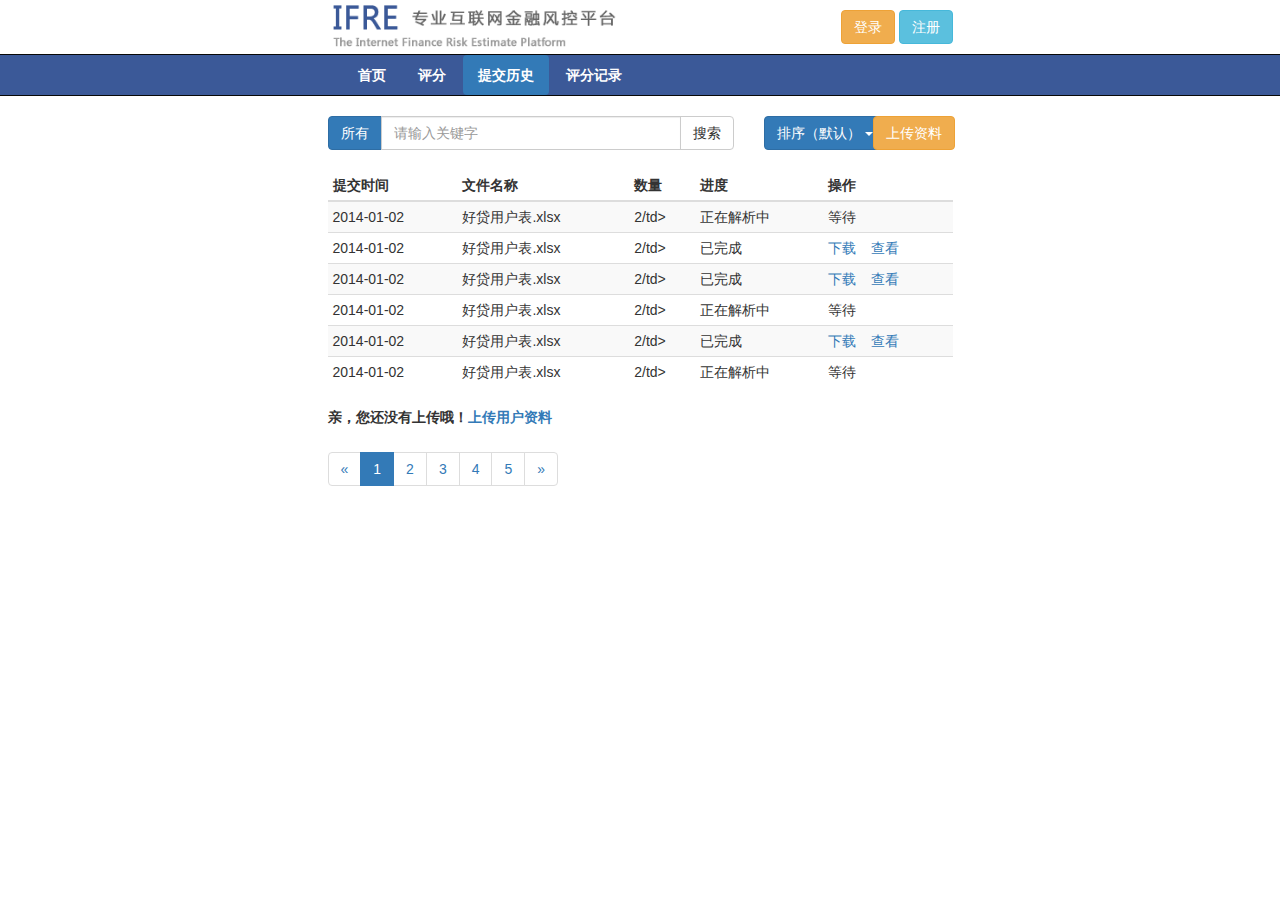
<file: history.html>
<!DOCTYPE html PUBLIC "-//W3C//DTD XHTML 1.0 Transitional//EN" "http://www.w3.org/TR/xhtml1/DTD/xhtml1-transitional.dtd">
<html xmlns="http://www.w3.org/1999/xhtml">
<head>
<meta http-equiv="Content-Type" content="text/html; charset=utf-8" />
<title>IFRE-提交历史</title>
<link rel="shortcut icon" href="img/web_logo.png" type="image/x-icon">
<link rel="apple-touch-icon" href="img/web_logo.png">
<link type="text/css" rel="stylesheet" href="js/bootstrap-3.3.2/css/bootstrap.min.css" />
</head>
<style type="text/css">
    .navbar-inverse {
        background: #3b5998;
    }

    .navbar {
        min-height: inherit;
    }

    .nav a {
        color: #fefefe;
        font-weight: bolder;
    }

    .nav li a:hover {
        background: none;
    }
</style>
<body>
<div class="row">
	<div class="col-md-3"></div>
	<div class="col-md-3">
		<a href="index.html">
			<img src="img/logo.png" height="52px">
		</a>
	</div >
	<div class="col-md-3 header-top" style="text-align:right;">
		<div style="padding:10px 0;">
		    <a href="login.html" class="btn btn-warning">登录</a>
		    <a href="register.html" class="btn btn-info">注册</a>
		</div>
	</div>
	<div class="col-md-3"></div>
</div>

<div class="row">
	<div class="col-md-12 navbar navbar-inverse">
		<div class="container-fluid">
			<div class="col-md-3"></div>
			<div class="col-md-6" id="">
				<ul id="action" class="nav nav-pills" role="tablist">
					<li id="index" role="presentation"><a href="index.html" onclick="click('index')">首页</a></li>
					<li role="presentation"><a href="hello.html">评分</a></li>
					<li role="presentation" class="active"><a href="history.html">提交历史</a></li>
					<li role="presentation"><a href="record.html">评分记录</a></li>		
				</ul>
			</div>
			<div class="col-md-3"></div>
		</div>
	</div>
</div>

<div class="row" id="search">
	<div class="col-lg-3"></div>
	<div class="col-lg-4">
		<form method="post" action="javascript:void(0)">
			<div class="input-group" id="">
				<span class="input-group-btn"><a href="javascript:void(0)" class="btn btn-primary">所有</a></span>
				<input type="text" class="form-control" placeholder="请输入关键字" id="usr_code" name="usr_code">
				<span class="input-group-btn"><input class="btn btn-default" type="submit" value="搜索" /></span>				
			</div>
		</form>
	</div>	
	<div class="col-lg-1 btn-group">
  		<button class="btn btn-primary dropdown-toggle" type="button" id="sorting" data-toggle="dropdown" aria-expanded="false">
  			排序（默认）
			<span class="caret"></span>
  		</button>
		<ul class="dropdown-menu" role="menu">
		    <li><a href="javascript:void(0)" onclick="sorting('排序（默认）')">默认</a></li>
		    <li><a href="javascript:void(0)" onclick="sorting('排序（时间降序）')">时间降序</a></li>
		    <li><a href="javascript:void(0)" onclick="sorting('排序（时间升序）')">时间升序</a></li>
		    <li><a href="javascript:void(0)" onclick="sorting('排序（已完成）')">已完成</a></li>
		    <li><a href="javascript:void(0)" onclick="sorting('排序（正在解析）')">正在解析</a></li>
		</ul>
	</div> 
	<div class="col-lg-1 btn-group">
		<a href="upload.html"><button class="btn btn-warning">上传资料</button></a>
	</div>	
    <div class="col-lg-3"></div>
</div>

<br />

<div class="row">
	<div class="col-md-3"></div>
    <div class="col-md-6">  	
		<table class="table table-condensed table-striped">
			<thead>
			<tr>
				<th>提交时间</th>
				<th>文件名称</th>
                <th>数量</th>
                <th>进度</th>
                <th>操作</th>
			</tr>
			</thead>
            <tbody id="history_list">			
			<tr>
			<td>2014-01-02</td>
    		<td>好贷用户表.xlsx</td>
    		<td>2/td>                
    		<td>正在解析中</td>
    		<td>等待</td>
    		
			</td>			
	        </tr>
	  		<tr>
			<td>2014-01-02</td>
    		<td>好贷用户表.xlsx</td>
    		<td>2/td>                
    		<td>已完成</td>
    		<td>
			<a href="javascript:void(0)">下载&nbsp;&nbsp;&nbsp;</a>
			<a href="record.html" target="_blank">查看</a>
            </td>		
	        </tr>
            <tr>
			<td>2014-01-02</td>
    		<td>好贷用户表.xlsx</td>
    		<td>2/td>                
    		<td>已完成</td>
    		<td>
			<a href="javascript:void(0)">下载&nbsp;&nbsp;&nbsp;</a>
			<a href="record.html" target="_blank">查看</a>
            </td>		
	        </tr>
            <tr>
			<td>2014-01-02</td>
    		<td>好贷用户表.xlsx</td>
    		<td>2/td>                
    		<td>正在解析中</td>
    		<td>等待</td>		
	        </tr>
            <tr>
			<td>2014-01-02</td>
    		<td>好贷用户表.xlsx</td>
    		<td>2/td>                
    		<td>已完成</td>
    		<td>
			<a href="javascript:void(0)">下载&nbsp;&nbsp;&nbsp;</a>
			<a href="record.html" target="_blank">查看</a>
            </td>			
	        </tr>
            <tr>
			<td>2014-01-02</td>
    		<td>好贷用户表.xlsx</td>
    		<td>2/td>                
    		<td>正在解析中</td>
    		<td>等待</td>		
	        </tr>	
			</tbody>
		</table>
		
		<label class="text-center">亲，您还没有上传哦！<a href="upload.html">上传用户资料</a></label>
       
		<nav>
			<ul class="pagination">
       			<li>
       				<a href="#" aria-label="Previous">
       					<span aria-hidden="true">&laquo;</span>
       				</a>
       			</li>
       			<li class="active"><a href="#">1</a></li>
       			<li><a href="#">2</a></li>
       			<li><a href="#">3</a></li>
       			<li><a href="#">4</a></li>
       			<li><a href="#">5</a></li>
       			<li>
       				<a href="#" aria-label="Next">
        				<span aria-hidden="true">&raquo;</span>
     				</a>
       			</li>
       		</ul>
		</nav>
    </div>
    <div class="col-md-3"></div>
</div>
</body>
<script type="text/javascript" src="js/jquery-1.11.1.min.js"></script>
<script type="text/javascript" src="js/bootstrap-3.3.2/js/bootstrap.min.js"></script>
<script type="text/javascript">
function sorting(sorting){
	document.getElementById("sorting").innerHTML = sorting+'<span class="caret"></span>';
}


</script>
</html>
</file>
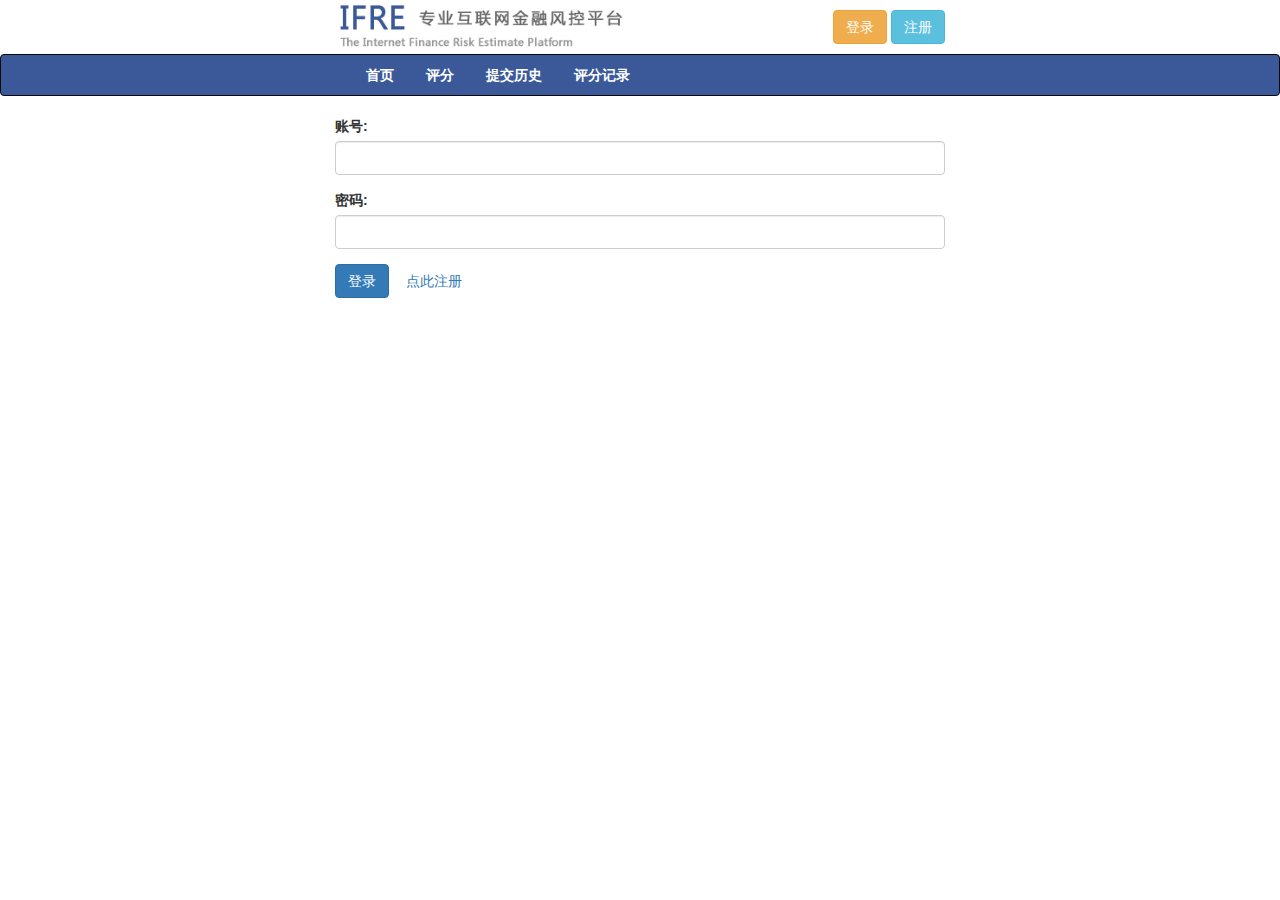
<file: login.html>
<!DOCTYPE html PUBLIC "-//W3C//DTD XHTML 1.0 Transitional//EN" "http://www.w3.org/TR/xhtml1/DTD/xhtml1-transitional.dtd">
<html xmlns="http://www.w3.org/1999/xhtml">
<head>
<meta http-equiv="Content-Type" content="text/html; charset=utf-8" />
<title>IFRE-登录</title>
<link rel="shortcut icon" href="img/web_logo.png" type="image/x-icon">
<link rel="apple-touch-icon" href="img/web_logo.png">
<link type="text/css" rel="stylesheet" href="js/bootstrap-3.3.2/css/bootstrap.min.css" />
</head>
<style type="text/css">
    .navbar-inverse {
        background: #3b5998;
    }

    .navbar {
        min-height: inherit;
    }

    .nav a {
        color: #fefefe;
        font-weight: bolder;
    }

    .nav li a:hover {
        background: none;
    }
</style>
<body>
<div class="container-fluid">
	<div class="row">
	<div class="col-md-3"></div>
	<div class="col-md-3">
		<a href="index.html">
			<img src="img/logo.png" height="52px">
		</a>
	</div >
	<div class="col-md-3 header-top" style="text-align:right;">
		<div style="padding:10px 0;">
		    <a href="login.html" class="btn btn-warning">登录</a>
		    <a href="register.html" class="btn btn-info">注册</a>
		</div>
	</div>
	<div class="col-md-3"></div>
</div>

<div class="row">
	<div class="col-md-12 navbar navbar-inverse">
		<div class="container-fluid">
			<div class="col-md-3"></div>
			<div class="col-md-6" id="">
				<ul id="action" class="nav nav-pills" role="tablist">
					<li id="index" role="presentation"><a href="index.html" onclick="click('index')">首页</a></li>
					<li role="presentation"><a href="hello.html">评分</a></li>
					<li role="presentation"><a href="history.html">提交历史</a></li>
					<li role="presentation"><a href="record.html">评分记录</a></li>			
				</ul>
			</div>
			<div class="col-md-3"></div>
		</div>
	</div>
</div>
	
	<div class="row">
		<div class="col-md-3"></div>
		<div class="col-md-6">
            <form action="msg.html">
                <div class="form-group">
                    <label for="name">账号:</label>
                    <input class="form-control" id="name" name="name"/>
                </div>
                <div class="form-group">
                    <label for="pwd">密码:</label>
                    <input class="form-control" type="password" id="pwd" name="pwd"/>
                </div>
                <input class="btn btn-primary" type="submit" id="mylogin" value="登录"/>
                <a href="register.html" class="btn btn-link">点此注册</a>
            </form>
		</div>
		<div class="col-md-3"></div>
	</div>
</div>	

</body>
<script type="text/javascript" src="js/jquery-1.11.1.min.js"></script>
<script type="text/javascript" src="js/bootstrap-3.3.2/js/bootstrap.min.js"></script>
</html>
</file>
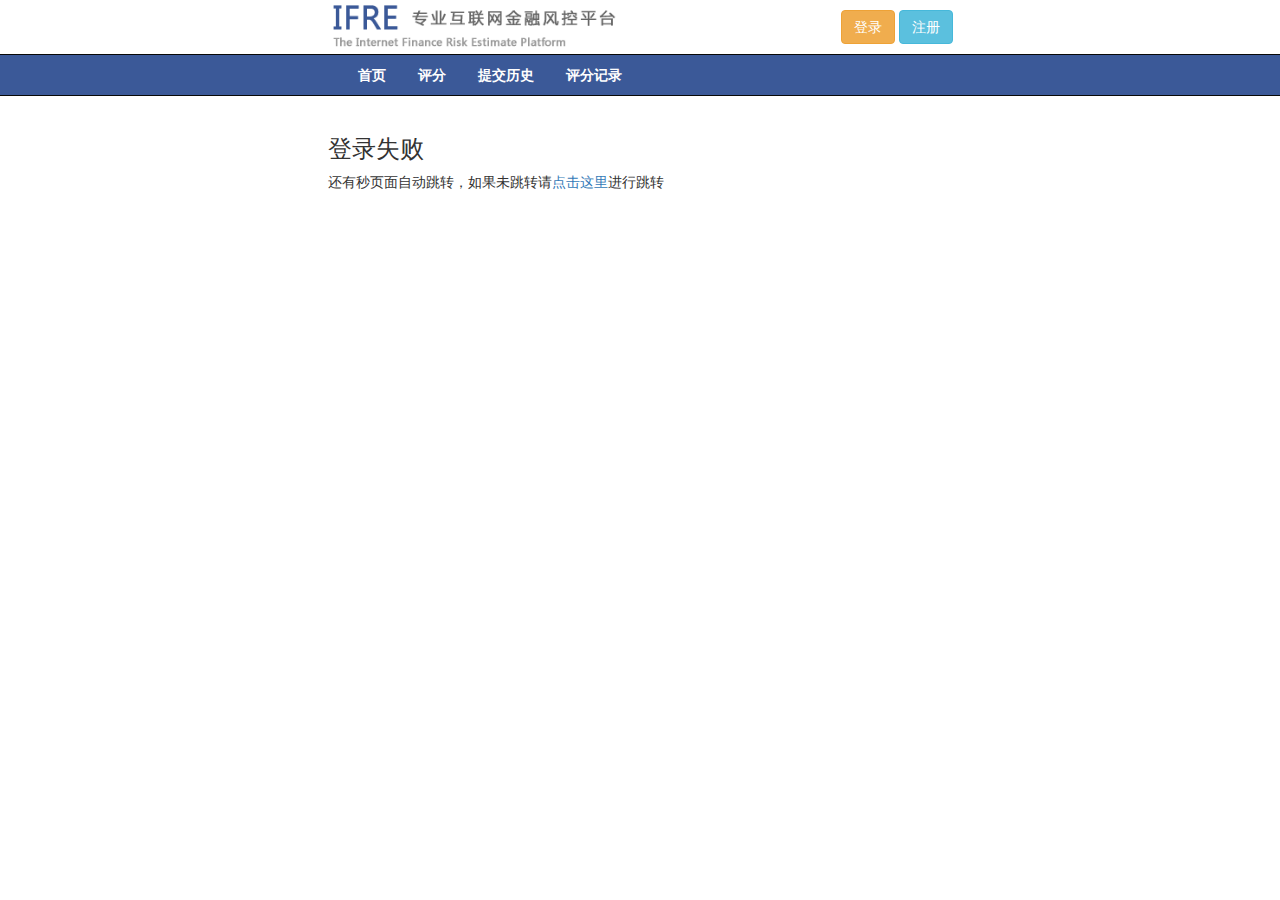
<file: msg.html>
<!DOCTYPE html PUBLIC "-//W3C//DTD XHTML 1.0 Transitional//EN" "http://www.w3.org/TR/xhtml1/DTD/xhtml1-transitional.dtd">
<html xmlns="http://www.w3.org/1999/xhtml">
<head>
<meta http-equiv="Content-Type" content="text/html; charset=utf-8" />
<title>IFRE-提示</title>
<link rel="shortcut icon" href="img/web_logo.png" type="image/x-icon">
<link rel="apple-touch-icon" href="img/web_logo.png">
<link type="text/css" rel="stylesheet" href="js/bootstrap-3.3.2/css/bootstrap.min.css" />
</head>
<style type="text/css">
    .navbar-inverse {
        background: #3b5998;
    }

    .navbar {
        min-height: inherit;
    }

    .nav a {
        color: #fefefe;
        font-weight: bolder;
    }

    .nav li a:hover {
        background: none;
    }
</style>
<body>
<div class="row">
	<div class="col-md-3"></div>
	<div class="col-md-3">
		<a href="index.html">
			<img src="img/logo.png" height="52px">
		</a>
	</div >
	<div class="col-md-3 header-top" style="text-align:right;">
		<div style="padding:10px 0;">
		    <a href="login.html" class="btn btn-warning">登录</a>
		    <a href="register.html" class="btn btn-info">注册</a>
		</div>
	</div>
	<div class="col-md-3"></div>
</div>

<div class="row">
	<div class="col-md-12 navbar navbar-inverse">
		<div class="container-fluid">
			<div class="col-md-3"></div>
			<div class="col-md-6" id="">
				<ul id="action" class="nav nav-pills" role="tablist">
					<li id="index" role="presentation"><a href="index.html" onclick="click('index')">首页</a></li>
					<li role="presentation"><a href="hello.html">评分</a></li>
					<li role="presentation"><a href="history.html">提交历史</a></li>
					<li role="presentation"><a href="record.html">评分记录</a></li>		
				</ul>
			</div>
			<div class="col-md-3"></div>
		</div>
	</div>
</div>

<div class="row">
    <div class="col-md-3"></div>
    <div class="col-md-6">
        <h3>登录失败</h3>
        <p>还有<span id="time" style="font-weight: bolder;"></span>秒页面自动跳转，如果未跳转请<a id="url" href="#">点击这里</a>进行跳转</p>
    </div>
    <div class="col-md-6"></div>
</div>
</body>
<script type="text/javascript" src="js/jquery-1.11.1.min.js"></script>
<script type="text/javascript" src="js/bootstrap-3.3.2/js/bootstrap.min.js"></script>
</html>
</file>
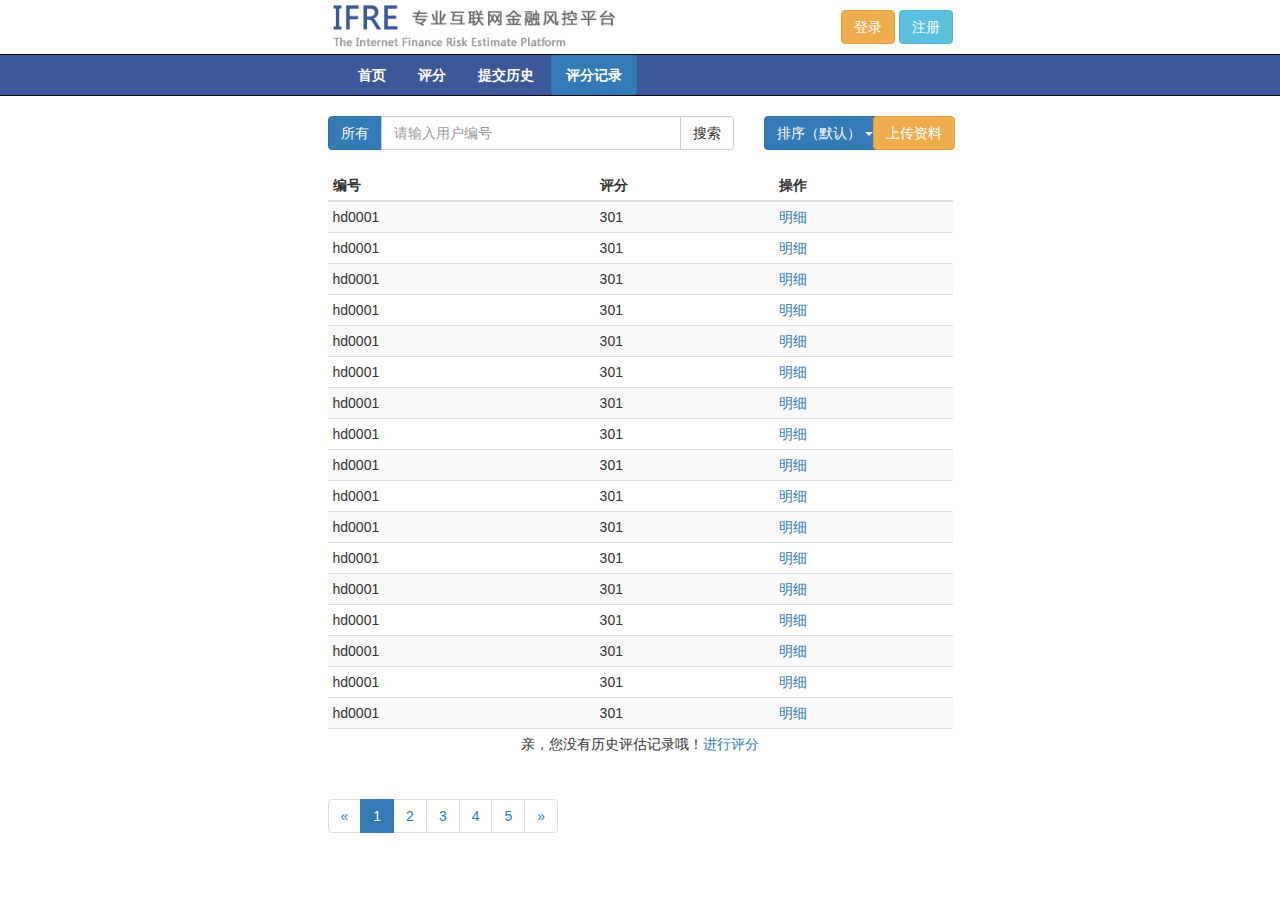
<file: record.html>
<!DOCTYPE html PUBLIC "-//W3C//DTD XHTML 1.0 Transitional//EN" "http://www.w3.org/TR/xhtml1/DTD/xhtml1-transitional.dtd">
<html xmlns="http://www.w3.org/1999/xhtml">
<head>
<meta http-equiv="Content-Type" content="text/html; charset=utf-8" />
<link rel="shortcut icon" href="img/web_logo.png" type="image/x-icon">
<link rel="apple-touch-icon" href="img/web_logo.png">
<link type="text/css" rel="stylesheet" href="js/bootstrap-3.3.2/css/bootstrap.min.css" />
</head>
<style type="text/css">
    .navbar-inverse {
        background: #3b5998;
    }

    .navbar {
        min-height: inherit;
    }

    .nav a {
        color: #fefefe;
        font-weight: bolder;
    }

    .nav li a:hover {
        background: none;
    }
</style>
<body>
<div class="row">
	<div class="col-md-3"></div>
	<div class="col-md-3">
		<a href="index.html">
			<img src="img/logo.png" height="52px">
		</a>
	</div >
	<div class="col-md-3 header-top" style="text-align:right;">
		<div style="padding:10px 0;">
		    <a href="login.html" class="btn btn-warning">登录</a>
		    <a href="register.html" class="btn btn-info">注册</a>
		</div>
	</div>
	<div class="col-md-3"></div>
</div>

<div class="row">
	<div class="col-md-12 navbar navbar-inverse">
		<div class="container-fluid">
			<div class="col-md-3"></div>
			<div class="col-md-6" id="">
				<ul id="action" class="nav nav-pills" role="tablist">
					<li id="index" role="presentation"><a href="index.html" onclick="click('index')">首页</a></li>
					<li role="presentation"><a href="hello.html">评分</a></li>
					<li role="presentation"><a href="history.html">提交历史</a></li>
					<li role="presentation" class="active"><a href="record.html">评分记录</a></li>			
				</ul>
			</div>
			<div class="col-md-3"></div>
		</div>
	</div>
</div>

<div class="row" id="search">
	<div class="col-lg-3"></div>
	<div class="col-lg-4">
		<form method="post" action="javascript:void(0)">
			<div class="input-group" id="">
				<span class="input-group-btn"><a href="javascript:void(0)" class="btn btn-primary">所有</a></span>
				<input type="text" class="form-control" placeholder="请输入用户编号" id="usr_code" name="usr_code">
				<span class="input-group-btn"><input class="btn btn-default" type="submit" value="搜索" /></span>
			</div>
		</form>
	</div>	
	<div class="col-lg-1 btn-group">
  		<button class="btn btn-primary dropdown-toggle" type="button" id="sorting" data-toggle="dropdown" aria-expanded="false">
  			排序（默认）
			<span class="caret"></span>
  		</button>
		<ul class="dropdown-menu" role="menu">
		    <li><a href="javascript:void(0)" onclick="sorting('排序（默认）')">默认</a></li>
		    <li><a href="javascript:void(0)" onclick="sorting('排序（降序）')">降序</a></li>
		    <li><a href="javascript:void(0)" onclick="sorting('排序（升序）')">升序</a></li>
		</ul>
	</div> 
	<div class="col-lg-1 btn-group">
		<a href="upload.html"><button class="btn btn-warning">上传资料</button></a>
	</div>
    <div class="col-lg-3"></div>
</div>

<br />

<div class="row">
	<div class="col-md-3"></div>
	<div class="col-md-6">
		<table class="table table-condensed table-striped">
			<thead>
            <tr>
				<th>编号</th>
                <th>评分</th>
                <th>操作</th>
			</tr>
            </thead>
            <tbody id="record_list">
                <tr>
                    <td>hd0001</td>
                    <td>301</td>
                    <td>
                        <a href="score.html" target="_blank">明细</a>
                    </td>
                </tr> 
                <tr>
                    <td>hd0001</td>
                    <td>301</td>
                    <td>
                        <a href="score.html" target="_blank">明细</a>
                    </td>
                </tr>    
                <tr>
                    <td>hd0001</td>
                    <td>301</td>
                    <td>
                        <a href="score.html" target="_blank">明细</a>
                    </td>
                </tr>    
                <tr>
                    <td>hd0001</td>
                    <td>301</td>
                    <td>
                        <a href="score.html" target="_blank">明细</a>
                    </td>
                </tr>    
                <tr>
                    <td>hd0001</td>
                    <td>301</td>
                    <td>
                        <a href="score.html" target="_blank">明细</a>
                    </td>
                </tr>    
                <tr>
                    <td>hd0001</td>
                    <td>301</td>
                    <td>
                        <a href="score.html" target="_blank">明细</a>
                    </td>
                </tr>    
                <tr>
                    <td>hd0001</td>
                    <td>301</td>
                    <td>
                        <a href="score.html" target="_blank">明细</a>
                    </td>
                </tr>    
                <tr>
                    <td>hd0001</td>
                    <td>301</td>
                    <td>
                        <a href="score.html" target="_blank">明细</a>
                    </td>
                </tr>    
                <tr>
                    <td>hd0001</td>
                    <td>301</td>
                    <td>
                        <a href="score.html" target="_blank">明细</a>
                    </td>
                </tr>    
                <tr>
                    <td>hd0001</td>
                    <td>301</td>
                    <td>
                        <a href="score.html" target="_blank">明细</a>
                    </td>
                </tr>  
                <tr>
                    <td>hd0001</td>
                    <td>301</td>
                    <td>
                        <a href="score.html" target="_blank">明细</a>
                    </td>
                </tr> 
                <tr>
                    <td>hd0001</td>
                    <td>301</td>
                    <td>
                        <a href="score.html" target="_blank">明细</a>
                    </td>
                </tr> 
                <tr>
                    <td>hd0001</td>
                    <td>301</td>
                    <td>
                        <a href="score.html" target="_blank">明细</a>
                    </td>
                </tr> 
                <tr>
                    <td>hd0001</td>
                    <td>301</td>
                    <td>
                        <a href="score.html" target="_blank">明细</a>
                    </td>
                </tr> 
                <tr>
                    <td>hd0001</td>
                    <td>301</td>
                    <td>
                        <a href="score.html" target="_blank">明细</a>
                    </td>
                </tr> 
                <tr>
                    <td>hd0001</td>
                    <td>301</td>
                    <td>
                        <a href="score.html" target="_blank">明细</a>
                    </td>
                </tr> 
                <tr>
                    <td>hd0001</td>
                    <td>301</td>
                    <td>
                        <a href="score.html" target="_blank">明细</a>
                    </td>
                </tr>                 
				<tr>
					<td colspan="4" class="text-center">亲，您没有历史评估记录哦！<a href="hello.html">进行评分</a></td>
				</tr>
		</tbody>
        </table>
       
		<nav>
			<ul class="pagination">
				<li>
					<a href="#" aria-label="Previous">
						<span aria-hidden="true">&laquo;</span>
       				</a>
				</li>
       			<li class="active" onclick="clickPage()"><a href="#">1</a></li>
       			<li><a href="#" onclick="clickPage()">2</a></li>
       			<li><a href="#" onclick="clickPage()">3</a></li>
       			<li><a href="#" onclick="clickPage()">4</a></li>
       			<li><a href="#" onclick="clickPage()">5</a></li>
       			<li>
       				<a href="#" aria-label="Next">
        				<span aria-hidden="true">&raquo;</span>
     				</a>
       			</li>
       		</ul>
		</nav>
    </div>
    <div class="col-md-6"></div>
</div>
</body>
<script type="text/javascript" src="js/jquery-1.11.1.min.js"></script>
<script type="text/javascript" src="js/bootstrap-3.3.2/js/bootstrap.min.js"></script>
<script type="text/javascript">
function sorting(sorting){
	document.getElementById("sorting").innerHTML = sorting+'<span class="caret"></span>';
}

function clickPage() {
	var url="请求地址";
	var data={type:1};
	$.ajax({
		type:"post",
		async:false,
		url:url,
		data:data,
		timeout:1000,
		success:function(dates) {
			document.getElementById("record_list").html(dates);
		},
		error:function(){
			
		}
	});
} 
</script>
</html>
</file>
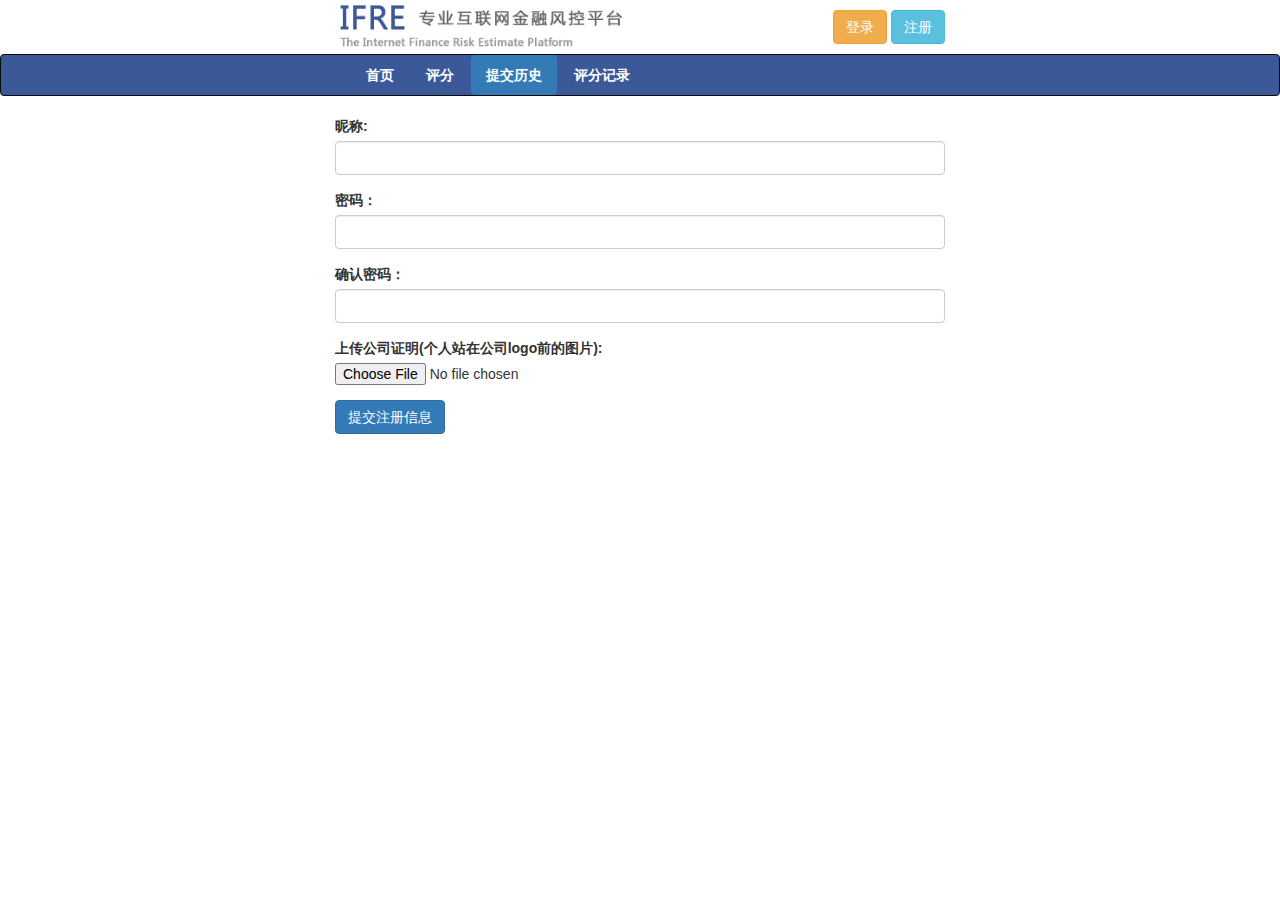
<file: register.html>
<!DOCTYPE html PUBLIC "-//W3C//DTD XHTML 1.0 Transitional//EN" "http://www.w3.org/TR/xhtml1/DTD/xhtml1-transitional.dtd">
<html xmlns="http://www.w3.org/1999/xhtml">
<head>
<meta http-equiv="Content-Type" content="text/html; charset=utf-8" />
<title>注册</title>
<link rel="shortcut icon" href="img/web_logo.png" type="image/x-icon">
<link rel="apple-touch-icon" href="img/web_logo.png">
<link type="text/css" rel="stylesheet" href="js/bootstrap-3.3.2/css/bootstrap.min.css" />
</head>
<style type="text/css">
   .navbar-inverse {
        background: #3b5998;
    }

    .navbar {
        min-height: inherit;
    }

    .error {
        color: #ff0505;
        font-weight: bolder;
    }

    .nav a {
        color: #fefefe;
        font-weight: bolder;
    }

    .nav li a:hover {
        background: none;
    }
</style>
<body>
<div class="container-fluid">
	<div class="row">
	<div class="col-md-3"></div>
	<div class="col-md-3">
		<a href="index.html">
			<img src="img/logo.png" height="52px">
		</a>
	</div >
	<div class="col-md-3 header-top" style="text-align:right;">
		<div style="padding:10px 0;">
		    <a href="login.html" class="btn btn-warning">登录</a>
		    <a href="register.html" class="btn btn-info">注册</a>
		</div>
	</div>
	<div class="col-md-3"></div>
</div>

<div class="row">
	<div class="col-md-12 navbar navbar-inverse">
		<div class="container-fluid">
			<div class="col-md-3"></div>
			<div class="col-md-6" id="">
				<ul id="action" class="nav nav-pills" role="tablist">
					<li id="index" role="presentation"><a href="index.html" onclick="click('index')">首页</a></li>
					<li role="presentation"><a href="hello.html">评分</a></li>
					<li role="presentation" class="active"><a href="history.html">提交历史</a></li>
					<li role="presentation"><a href="record.html">评分记录</a></li>			
				</ul>
			</div>
			<div class="col-md-3"></div>
		</div>
	</div>
</div>
	
	<div class="row">
		<div class="col-md-3"></div>
		<div class="col-md-6">
            <form id="form1" method="post" action="">
                 <div class="form-group">
                     <label for="name">昵称:</label>
                     <input class="form-control" id="name" name="name"/>
                 </div>
                 <!--  
                 <div class="form-group">
                     <label for="phone">手机号:</label>
                     <input class="form-control" id="phone" name="phone"/>
                     <a id="sendSms" href="javascript:sendVCode()" class="btn btn-link">获取验证码</a>
                 </div>
                 
                 <div class="form-group">
                     <label for="validate">验证码：</label>
                     <input class="form-control" id="validate" name="validate"/>
                 </div>
                 -->
                 <div class="form-group">
                     <label for="pwd">密码：</label>
                     <input class="form-control" type="password" id="pwd" name="pwd"/>
                 </div>
                 <div class="form-group">
                     <label for="pwdSure">确认密码：</label>
                     <input class="form-control" type="password" id="pwdSure" name="pwdSure"/>
                 </div>
                 <div class="form-group">
    			 	<label for="file">上传公司证明(个人站在公司logo前的图片):</label>
    				<input type="file" id="file">
  				 </div>
                 <input class="btn btn-primary" type="submit" value="提交注册信息"/>
             </form>
		</div>
		<div class="col-md-3"></div>
	</div>
</div>
</body>
<script type="text/javascript" src="js/jquery-1.11.1.min.js"></script>
<script type="text/javascript" src="js/bootstrap-3.3.2/js/bootstrap.min.js"></script>
<script type="text/javascript" src="js/jquery.validate.min.js"></script>
<script type="text/javascript">
$("#form1").validate({
	rules: {
        name: {
            required: true,
            minlength: 2
        },
        phone: {
            required: true,
            number: true,
            minlength: 11
        },
        pwd: {
            required: true,
            minlength: 8
        },
        pwdSure: {
            required: true,
            minlength: 8,
            equalTo: "#pwd"
        },
        validate: {
            required: true
        }
    },
    messages: {
        name: 'required',
        phone: 'required',
        pwd: 'required',
        pwdSure: 'required',
        name: {
            required: "*请输入昵称",
            minlength: "*昵称至少2个字符"
        },
        phone: {
            required: "*请输入手机号",
            number: '*手机号必须为数字',
            minlength: "*电话号码至少11位"
        },
        pwd: {
            required: "*请输入密码",
            minlength: "*密码长度至少8位"
        },
        pwdSure: {
            required: "*请输入重复密码",
            minlength: "*密码长度至少8位",
            equalTo: "*两次密码输入不符"
        },
        validate: "*请输入验证码"
    }
});

function sendVCode() {
    phone = $('#phone').val();
    if ($.trim(phone) == '') {
        alert('请输入手机号');
        return false;
    }
    $.post('#', {
        phone: phone
    }, function (content) {
        var json = eval('json=' + content);

        if (json.status == 1) {
            var time = 60;
            var t = setInterval(function () {
                time--;
                btn = $('#sendSms');
                if (time == 0) {
                    btn.text('获取验证码');
                    btn.attr('href', 'javascript:sendVCode()');
                    clearInterval(t);
                } else {
                    btn.attr('href', 'javascript:void(0)');
                    btn.text(time + '秒内未接到短信，请尝试重新发送');
                }
            }, 1000);
        }else{
            alert(json.info);
        }
    });
}
</script>
</html>
</file>
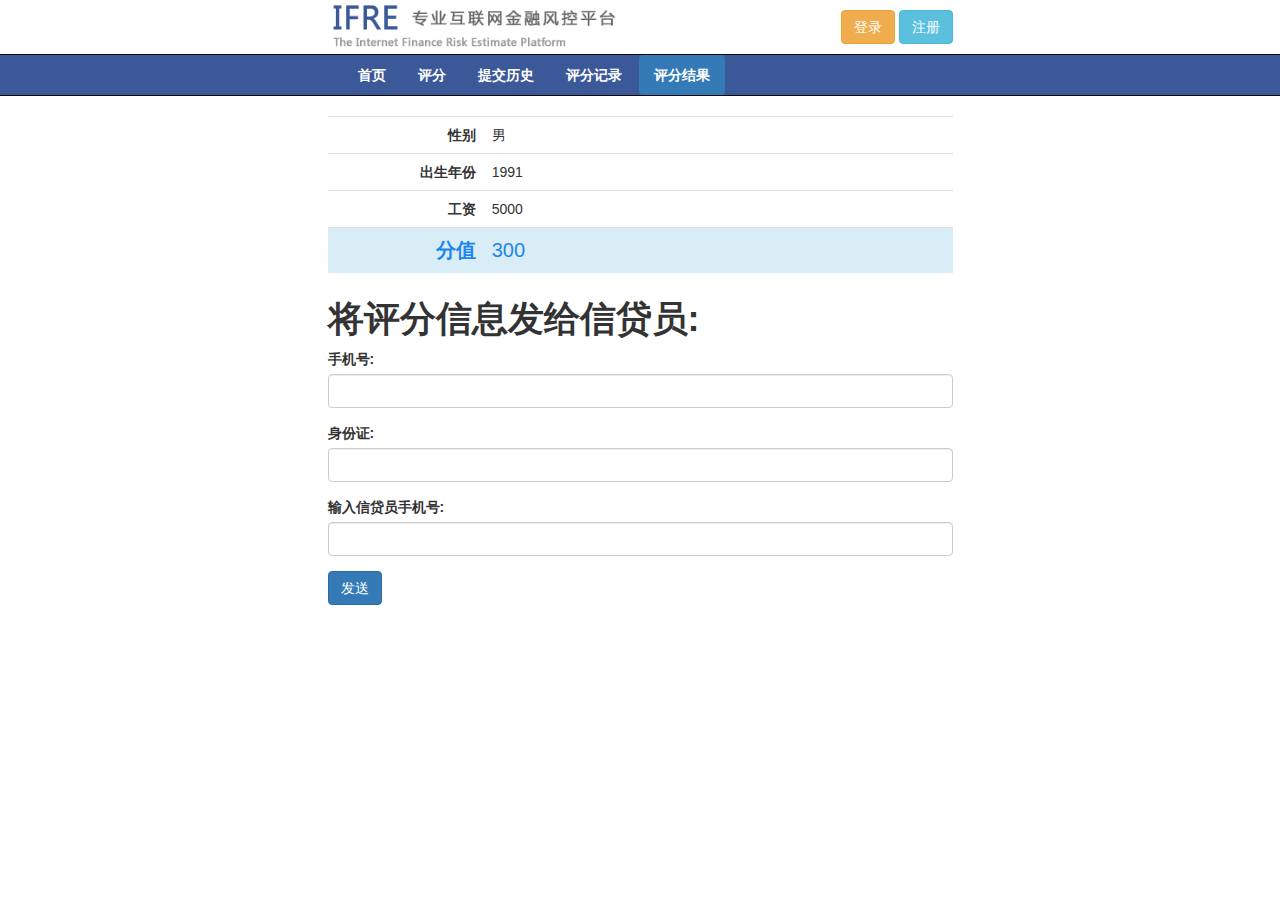
<file: score.html>
<!DOCTYPE html PUBLIC "-//W3C//DTD XHTML 1.0 Transitional//EN" "http://www.w3.org/TR/xhtml1/DTD/xhtml1-transitional.dtd">
<html xmlns="http://www.w3.org/1999/xhtml">
<head>
<meta http-equiv="Content-Type" content="text/html; charset=utf-8" />
<title>IFRE-评分结果</title>
<link rel="shortcut icon" href="img/web_logo.png" type="image/x-icon">
<link rel="apple-touch-icon" href="img/web_logo.png">
<link type="text/css" rel="stylesheet" href="js/bootstrap-3.3.2/css/bootstrap.min.css" />
</head>
<style type="text/css">
    .navbar-inverse {
        background: #3b5998;
    }

    .navbar {
        min-height: inherit;
    }

    .nav a {
        color: #fefefe;
        font-weight: bolder;
    }

    .nav li a:hover {
        background: none;
    }
</style>
<body>
<div class="row">
	<div class="col-md-3"></div>
	<div class="col-md-3">
		<a href="index.html">
			<img src="img/logo.png" height="52px">
		</a>
	</div >
	<div class="col-md-3 header-top" style="text-align:right;">
		<div style="padding:10px 0;">
		    <a href="login.html" class="btn btn-warning">登录</a>
		    <a href="register.html" class="btn btn-info">注册</a>
		</div>
	</div>
	<div class="col-md-3"></div>
</div>

<div class="row">
	<div class="col-md-12 navbar navbar-inverse">
		<div class="container-fluid">
			<div class="col-md-3"></div>
			<div class="col-md-6" id="">
				<ul id="action" class="nav nav-pills" role="tablist">
					<li id="index" role="presentation"><a href="index.html" onclick="click('index')">首页</a></li>
					<li role="presentation"><a href="hello.html">评分</a></li>
					<li role="presentation"><a href="history.html">提交历史</a></li>
					<li role="presentation"><a href="record.html">评分记录</a></li>		
                    <li role="presentation" class="active"><a href="record.html">评分结果</a></li>		
				</ul>
			</div>
			<div class="col-md-3"></div>
		</div>
	</div>
</div>

<div class="row">
    <div class="col-md-3"></div>
    <div class="col-md-6">
        <table class="table">
            <tbody>
            <tr>
                <th width="25%" class="text-right">性别</th>
                <td>男</td>
            </tr>
            <tr>
                <th width="25%" class="text-right">出生年份</th>
                <td>1991</td>
            </tr>
            <tr>
                <th width="25%" class="text-right">工资</th>
                <td>5000</td>
            </tr>
            <tr class="bg-info">
                <th class="text-right" style="font-size: 20px;color: #1C86EE">分值</th>
                <td style="font-size: 20px;color: #1C86EE">300</td>
            </tr>
            </tbody>
        </table>
        
       	
        <form>
        <label style="font-size:36px">将评分信息发给信贷员:</label>
                <div class="form-group">
                    <label for="mobile">手机号:</label>
                    <input class="form-control" type="text" id="mobile" name="mobile"/>
                </div>
                <div class="form-group">
                    <label for="iden_card">身份证:</label>
                    <input class="form-control" type="text" id="iden_card" name="iden_card"/>
                </div>
                <div class="form-group">
                    <label for="xdy_mobile">输入信贷员手机号:</label>
                    <input class="form-control" type="text" id="xdy_mobile" name="xdy_mobile"/>
                </div>
                <input class="btn btn-primary" type="submit" id="mylogin" value="发送"/>
            </form>
    </div>
    <div class="col-md-3"></div>
</div>
</body>
<script type="text/javascript" src="js/jquery-1.11.1.min.js"></script>
<script type="text/javascript" src="js/bootstrap-3.3.2/js/bootstrap.min.js"></script>
</html>
</file>
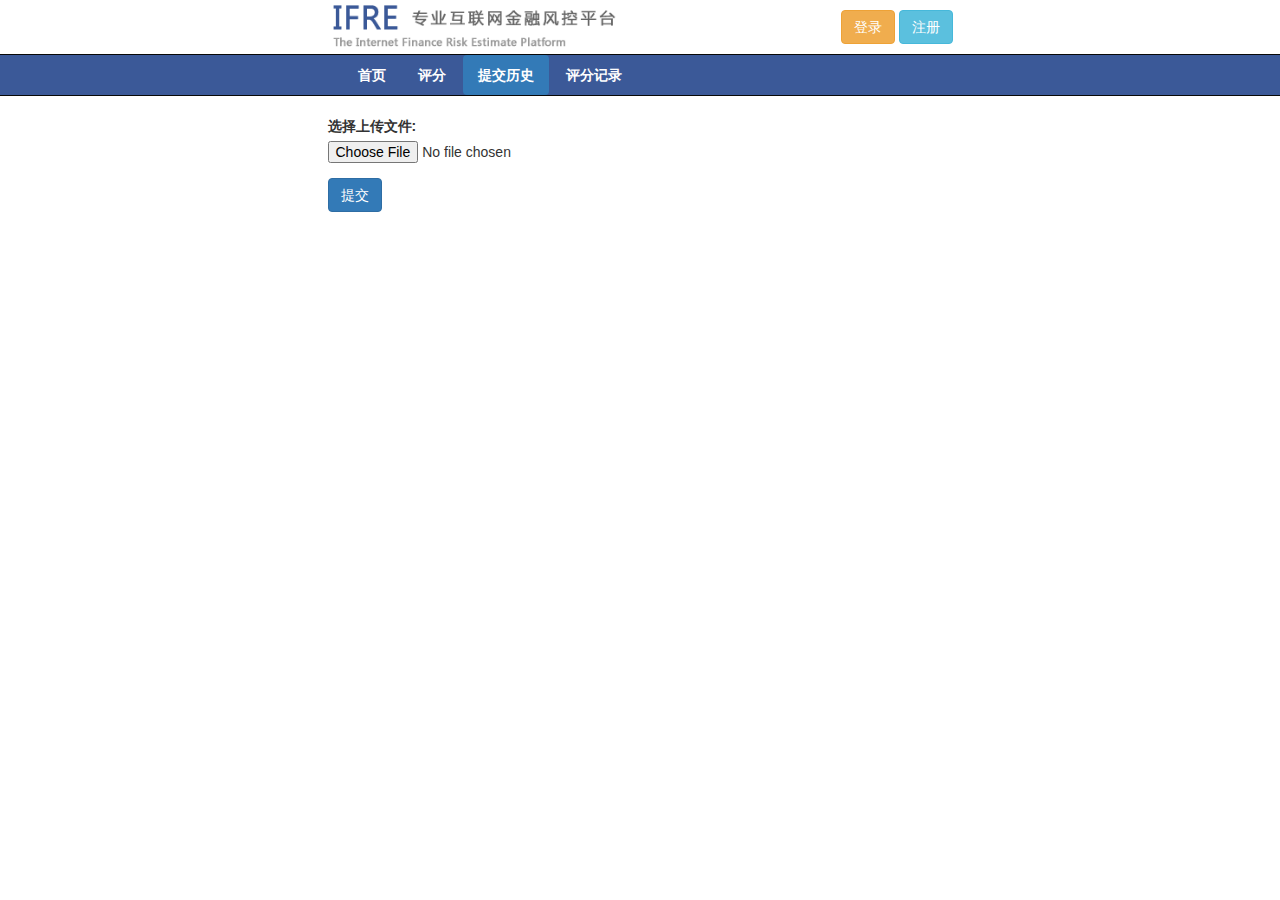
<file: upload.html>
<!DOCTYPE html PUBLIC "-//W3C//DTD XHTML 1.0 Transitional//EN" "http://www.w3.org/TR/xhtml1/DTD/xhtml1-transitional.dtd">
<html xmlns="http://www.w3.org/1999/xhtml">
<head>
<meta http-equiv="Content-Type" content="text/html; charset=utf-8" />
<title>IFRE-上传文件</title>
<link rel="shortcut icon" href="img/web_logo.png" type="image/x-icon">
<link rel="apple-touch-icon" href="img/web_logo.png">
<link type="text/css" rel="stylesheet" href="js/bootstrap-3.3.2/css/bootstrap.min.css" />
</head>
<style type="text/css">
    .navbar-inverse {
        background: #3b5998;
    }

    .navbar {
        min-height: inherit;
    }

    .nav a {
        color: #fefefe;
        font-weight: bolder;
    }

    .nav li a:hover {
        background: none;
    }
</style>
<body>
<div class="row">
	<div class="col-md-3"></div>
	<div class="col-md-3">
		<a href="index.html">
			<img src="img/logo.png" height="52px">
		</a>
	</div >
	<div class="col-md-3 header-top" style="text-align:right;">
		<div style="padding:10px 0;">
		    <a href="login.html" class="btn btn-warning">登录</a>
		    <a href="register.html" class="btn btn-info">注册</a>
		</div>
	</div>
	<div class="col-md-3"></div>
</div>

<div class="row">
	<div class="col-md-12 navbar navbar-inverse">
		<div class="container-fluid">
			<div class="col-md-3"></div>
			<div class="col-md-6" id="">
				<ul id="action" class="nav nav-pills" role="tablist">
					<li id="index" role="presentation"><a href="index.html" onclick="click('index')">首页</a></li>
					<li role="presentation"><a href="hello.html">评分</a></li>
					<li role="presentation" class="active"><a href="history.html">提交历史</a></li>
					<li role="presentation"><a href="record.html">评分记录</a></li>		
				</ul>
			</div>
			<div class="col-md-3"></div>
		</div>
	</div>
</div>

<div class="row">
	<div class="col-md-3"></div>
	<div class="col-md-6">
		<form method="post" action="#">
            <div class="form-group">
                <label for="name">选择上传文件:</label>
                <input type="file" id="file" name="file"/>
            </div>
            <input class="btn btn-primary" type="submit" value="提交"/>
        </form>
	</div>
	<div class="col-md-3"></div>
</div>
</body>
<script type="text/javascript" src="js/jquery-1.11.1.min.js"></script>
<script type="text/javascript" src="js/bootstrap-3.3.2/js/bootstrap.min.js"></script>
</html>
</file>
<file: css/common.css>
body{
	font-family: "微软雅黑","宋体";
}
#home,#tro,#do,#team{
	padding-top: 109px;
}
#tro,#do,#team{
	margin-top: -103px;
}
#tro,#team{
	padding-top: 113px;
}
#tro div{
	text-align: center;
	color: #FEFEFE;
}
.nav-wrapper{
	position: fixed;
	top: 0;
	background: #fefefe;
}
.navbar-wrapper{
	width: 940px;
	padding-bottom: 10px;
	border-top: 2px solid #CCCCCC;
}
.nav-self{
	width: 100%;
	height: 61px;
	margin-top: -2px;
}
.nav-self li{
	float: left;
	display: inline;
	width: 33%;
	padding-top: 20px;
}
.nav-self li:hover,.nav-self li.active{
	border-top: 2px solid #036eb8;
}
.nav-self a{
	display: inline-block;
	height: 41px;
	line-height: 41px;
	width: 99%;
	text-align: center;
	font-weight: bolder;
	font-size: 18px;
	border-right: 1px solid #CCCCCC;
	color: #333333;
	text-decoration: none;
}
.nav-self li:last-child a{
	border-right: none;
}
.nav-self .big-font{
	font-size: 24px;
}
.nav-item{
	position: relative;
}
.big-img{
	margin: 10px 0;
	padding: 0 10px;
	height: 344px;
	background: url(../img/big_2.gif) no-repeat;
}
.big-img p{
	font-size: 200%;
	line-height: 2;
	font-weight: bolder;
	color: #fefefe;
}
.big-font{
	font-size: 120%;
	/*line-height: 2;*/
	font-weight: bolder;
}
.p-style-1{
	text-indent: 38px;
	color: #666;
	font-size: 16px;
}
.header-top{
	padding: 8px 0;
}
.header-top a{
	color: #666;
	font-weight: bolder;
	font-size: 10px;
}

.bg-pic-1{
	height: 400px;
	background: url(../img/bg_pic_4.png) no-repeat left 90px;
}
.bg-pic-2{
	height: 400px;
	background: url(../img/bg_pic_1_1.png) no-repeat right 100px;
}
.bg-pic-3{
	height: 400px;
	background: url(../img/bg_pic_3_1.png) no-repeat right 0px;
}
.blue{
	color: #036eb8;
}

.bg-color-1{
	background: rgb(122,196,137);
}

.bg-color-2{
	background: rgb(20,176,191);
}

.bg-color-3{
	background: rgb(85,145,171);
}
.padding-left-1{
	padding-left: 5px;
}

.top-line{
	background: url(../img/line.png) no-repeat center 123px;
}
.top-line-1{
	background: url(../img/line.png) no-repeat center 120px;
}
.top-line-3{
	background: url(../img/line.png) no-repeat center 90px;
}
.padding-bottom-1{
	padding-bottom: 30px;
}
.block-1{
	background: url(../img/block_1.png) no-repeat left top;
	height: 232px;
}
.block-2{
	background: url(../img/block_2.png) no-repeat left top;
	height: 232px;
}
.block-3{
	background: url(../img/block_3.png) no-repeat left top;
	height: 232px;
}
.logos img{
	margin: 10px 0;
}
</file>
<file: css/about.css>
#company,#team,#contact{
	padding-top: 109px;
}
#team,#contact{
	margin-top: -103px;
}
#tro div{
	text-align: center;
	color: #FEFEFE;
}
.nav-self li{
	float: left;
	display: inline;
	width: 25%;
	padding-top: 20px;
}
.format-1{
	font-size: 14px;
	font-weight: 100;
	line-height: 2;
	text-indent: 38px;
	padding: 10px 0;
}
</file>
